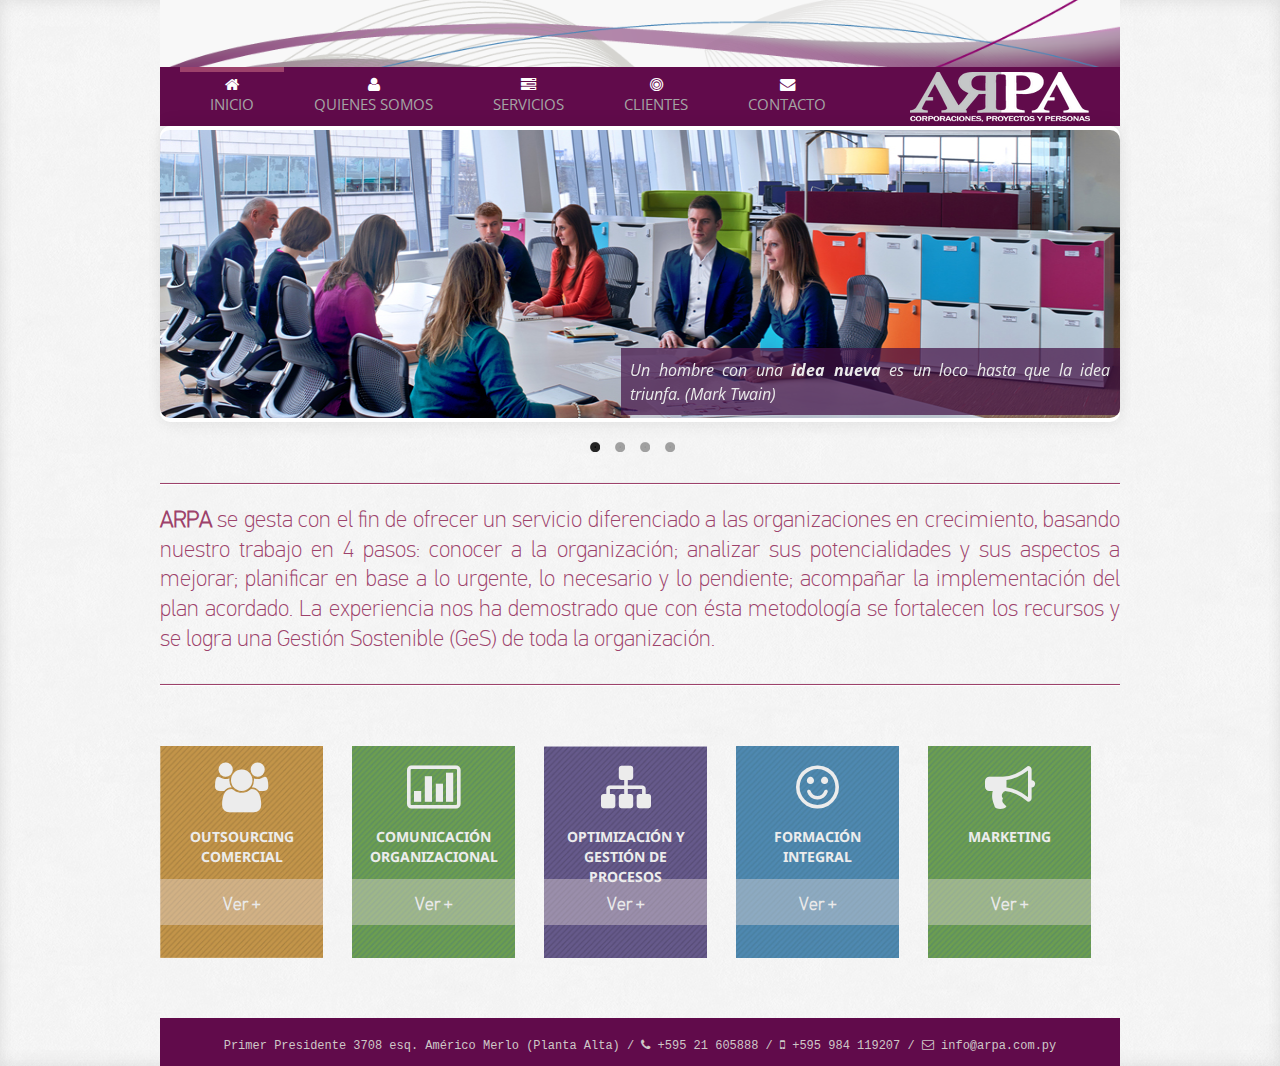
<file: index.html>
<!DOCTYPE html>
<html lang="es">

    <head>

        <meta http-equiv="content-type" content="text/html; charset=UTF-8" />
        <title>AR-PA | Asesoramiento a empresas</title>
        <meta name="viewport" content="width=device-width, initial-scale=1.0">
        <meta name="description" content="Facilitamos herramientas y acompañamos procesos que conlleven a la Gestión Sostenible de las organizaciones, en el Área de Comunicación, Desarrollo Comercial y Responsabilidad Social. Buscamos optimizar los recursos de las empresas, fortalecer la calidad de vida laboral de las personas y lograr el desarrollo efectivo de proyectos.">
        <meta name="author" content="Ignacio" >
			<meta name="keywords" content="consultoría, comercialización, simulación, procesos, soluciones">
        <!-- CSS -->
       <link rel="stylesheet" href="http://fonts.googleapis.com/css?family=Open+Sans:400italic,400">
        <link rel="stylesheet" href="http://fonts.googleapis.com/css?family=Droid+Sans">    
        <link rel="stylesheet" href="assets/bootstrap/css/bootstrap.min.css">
        <link rel="stylesheet" href="assets/prettyPhoto/css/prettyPhoto.css">
        <link rel="stylesheet" href="assets/css/flexslider.css">
        <link rel="stylesheet" href="assets/css/font-awesome.css">
        <link rel="stylesheet" href="assets/css/style.css">
        <link rel="stylesheet" href="assets/css/style_2.css" media="all"> 
        <link rel="stylesheet" href="assets/fonts/stylesheet.css">
			
        <!-- HTML5 shim, for IE6-8 support of HTML5 elements -->
        <!--[if lt IE 9]>
            <script src="http://html5shim.googlecode.com/svn/trunk/html5.js"></script>
        <![endif]-->
			<!--<style type="text/css">.dropdown-submenu:hover>.dropdown-menu{display:none}</style>-->
			
        <!-- Favicon and touch icons -->
        <link rel="shortcut icon" href="assets/ico/FAV.ico">
        <link rel="apple-touch-icon-precomposed" sizes="144x144" href="assets/ico/apple-touch-icon-144-precomposed.png">
        <link rel="apple-touch-icon-precomposed" sizes="114x114" href="assets/ico/apple-touch-icon-114-precomposed.png">
        <link rel="apple-touch-icon-precomposed" sizes="72x72" href="assets/ico/apple-touch-icon-72-precomposed.png">
        <link rel="apple-touch-icon-precomposed" href="assets/ico/apple-touch-icon-57-precomposed.png">
		
    </head>

    <body>

        <!-- Header -->
        <div class="container">
                <div class="row" id="header"></div>                	               
               			                       
                	<div class="header">						                  
                    
                        <div class="navbar">
                            <div class="navbar-inner">
                                <a class="btn btn-navbar" data-toggle="collapse" data-target=".nav-collapse">
                                    <span class="icon-bar"></span>
                                    <span class="icon-bar"></span>
                                    <span class="icon-bar"></span>
                                </a>
                                <h1>
                                    <a class="brand" href="index.html">AR-PA Asesoramos empresas...</a>
                                </h1>
                                <div class="nav-collapse collapse">
                                    <ul class="nav pull-left">
                                        <li class="current-page">
                                            <a href="index.html"><i class="icon-home"></i><br />Inicio</a>
                                        </li>
                                         <li> 
                                            <a href="about.html"><i class="icon-user"></i><br />Quienes Somos</a>
                                        </li> 
                                        <li>                                                                                             	              														                                        
                                            	<a  href="services.html"><i class="icon-tasks"></i><br />Servicios</a>                                           	
													 									                                    
                                        </li>      	
                                        <li>
                                            <a href="clients.html"><i class="icon-bullseye"></i><br />Clientes</a>
                                        </li>                                 
                                        <li>
                                            <a href="contact.html"><i class="icon-envelope-alt"></i><br />Contacto</a>
                                        </li>
                                    </ul>
                                </div>
                            </div>
                        </div>
                                     
                </div>
               
        </div>

        <!-- Slider -->
        
         <div class="container">         	                                 
                    	<div class="slider" style="height: float">
                     
                        <div class="flexslider">
                            <ul class="slides" >
                                <li data-thumb="assets/img/dot.png">
                                    <img src="assets/img/slider/1.jpg" style="width: 100%;">
                                    <p class="flex-caption">Un hombre con una <strong>idea nueva</strong> es un loco hasta que la idea triunfa. (Mark Twain)
</p>
                                </li>
                                <li data-thumb="assets/img/dot.png"> 
                                		<img src="assets/img/slider/2.jpg" style="width: 100%;">
                                    <p class="flex-caption">Lo más hermoso del <strong>trabajo en equipo</strong> es que siempre tienes a otros de tu lado. (Margaret Carty)</p>
                                </li>
                                <li data-thumb="assets/img/dot.png">
                                    <img src="assets/img/slider/3.jpg" style="width: 100%;">
                                    <p class="flex-caption">Yo hago lo que usted no puede y usted hace lo que yo no puedo. <strong>Juntos podemos</strong> hacer grandes cosas. (Madre Teresa de Calcuta)</p>
                                </li>
                                <li data-thumb="assets/img/dot.png">
                                    <img src="assets/img/slider/4.jpg" style="width: 100%;">
                                    <p class="flex-caption">El talento gana juegos, pero el trabajo en equipo y la <strong>inteligencia</strong> gana campeonatos. (Michael Jordan)</p>
                                </li>
                            </ul>
                       </div>
                                                          
            			          			            			        				  
        			      </div>
       			 </div>
			</div>
        <!-- Site Description -->
        <div class="presentation container">

				  	
        		
        		<hr width=100% align="center"></hr> 	        		        		        		        	
            <p><b>ARPA</b> se gesta con el fin de ofrecer un servicio diferenciado a las organizaciones en crecimiento, basando nuestro trabajo en 4 pasos:                      
            	conocer a la organización;
            	analizar sus potencialidades y sus aspectos a mejorar;            
            	planificar en base a lo urgente, lo necesario y lo pendiente; 
            	acompañar la implementación del plan acordado.           
           		La experiencia nos ha demostrado que con ésta metodología se fortalecen los recursos y se logra una Gestión Sostenible (GeS) de toda la organización.</p>			            
        		<hr width=100% align="center"></hr> 
        		             

			
		  </div>
        <!-- Services -->
        <div class="what-we-do container"> 
                <div class="service span3" style="background-image: url(assets/img/servicios/1_1.jpg);background-size: cover;">
                    <div class="icon-awesome">
                        <i class="icon-group"></i>
                    </div>
                    <h4>OUTSOURCING COMERCIAL</h4>
                    <div style="opacity: 1;" class="fdw-background">
                    <h2><a href="services.html#collapseOne">Ver +</a></h2>
                    </div>
                </div>
                <div class="service span3" style="background-image: url(assets/img/servicios/2_2.jpg);background-size: cover;">
                    <div class="icon-awesome">
                        <i class="icon-bar-chart"></i>
                    </div>
                    <h4>COMUNICACIÓN ORGANIZACIONAL</h4>
                    <div style="opacity: 1;" class="fdw-background">
                    <h2><a href="services.html#collapseTwo">Ver +</a></h2>
                    </div>
                </div>
                <div class="service span3" style="background-image: url(assets/img/servicios/3_3.jpg);background-size: cover;">
                    <div class="icon-awesome">
                        <i class="icon-sitemap"></i>
                    </div>
                    <h4>Optimización y Gestión de Procesos</h4>
                    <div style="opacity: 1;" class="fdw-background">
                    <h2><a href="services.html#collapseThree">Ver +</a></h2>
                    </div>
                </div>
                <div class="service span3" style="background-image: url(assets/img/servicios/4_4.jpg);background-size: cover;">
                    <div class="icon-awesome">
                        <i class="icon-smile"></i>
                    </div>
                  
                    <h4>FORMACIÓN INTEGRAL</h4>
                    <div style="opacity: 1;" class="fdw-background">
                    <h2><a href="services.html#collapseFour">Ver +</a></h2>
                    </div>
                </div>
                <div class="service span3" style="background-image: url(assets/img/servicios/2_2.jpg);background-size: cover;">
                    <div class="icon-awesome">
                        <i class="icon-bullhorn"></i>
                    </div>
                    <h4>Marketing</h4>
                    <div style="opacity: 1;" class="fdw-background">
                    <h2><a href="services.html#collapseFive">Ver +</a></h2>
                    </div>
                </div>
		
        </div>   

        <!-- Footer -->
     <footer>
            <div class="container">
   	
                     <p>Primer Presidente 3708 esq. Américo Merlo (Planta Alta) / <i class="icon-phone"></i> +595 21 605888 / <i class="icon-mobile-phone"></i> +595 984 119207 / <i class="icon-envelope"></i> info@arpa.com.py</p>		

				</div>               
            
        </footer>

        <!-- Javascript -->
        <script src="assets/js/jquery-1.8.2.min.js"></script>
        <script src="assets/bootstrap/js/bootstrap.min.js"></script> 
        <script src="assets/js/custom.js"></script> 
        <script src="assets/js/jquery.flexslider.js"></script>        
        <script src="http://maps.google.com/maps/api/js?sensor=true"></script>
        <script src="assets/js/jquery.ui.map.min.js"></script>
        <script src="assets/js/jquery.quicksand.js"></script>
        <script src="assets/prettyPhoto/js/jquery.prettyPhoto.js"></script>
        <script src="assets/js/scripts.js"></script>        
        <script type="text/javascript" charset="utf-8">

            var scrollSpeed = 70;       // Speed in milliseconds
            var step = 1;               // How many pixels to move per step
            var current = 0;            // The current pixel row
            var imageHeight = 4300;     // Background image height
            var headerHeight = 300;     // How tall the header is.
            
            //The pixel row where to start a new loop
            var restartPosition = -(imageHeight - headerHeight);
            
            function scrollBg(){
                
                //Go to next pixel row.
                current -= step;
                
                //If at the end of the image, then go to the top.
                if (current == restartPosition){
                    current = 0;
                }
                
                //Set the CSS of the header.
                $('#header').css("background-position","0 "+current+"px");
                
                
            }
            
            //Calls the scrolling function repeatedly
            var init = setInterval("scrollBg()", scrollSpeed);
            
        </script>
        <script>
      (function(i,s,o,g,r,a,m){i['GoogleAnalyticsObject']=r;i[r]=i[r]||function(){
      (i[r].q=i[r].q||[]).push(arguments)},i[r].l=1*new Date();a=s.createElement(o),
      m=s.getElementsByTagName(o)[0];a.async=1;a.src=g;m.parentNode.insertBefore(a,m)
      })(window,document,'script','//www.google-analytics.com/analytics.js','ga');

      ga('create', 'UA-44584559-1', 'arpa.com.py');
      ga('send', 'pageview');

        </script>

    </body>

</html>
</file>
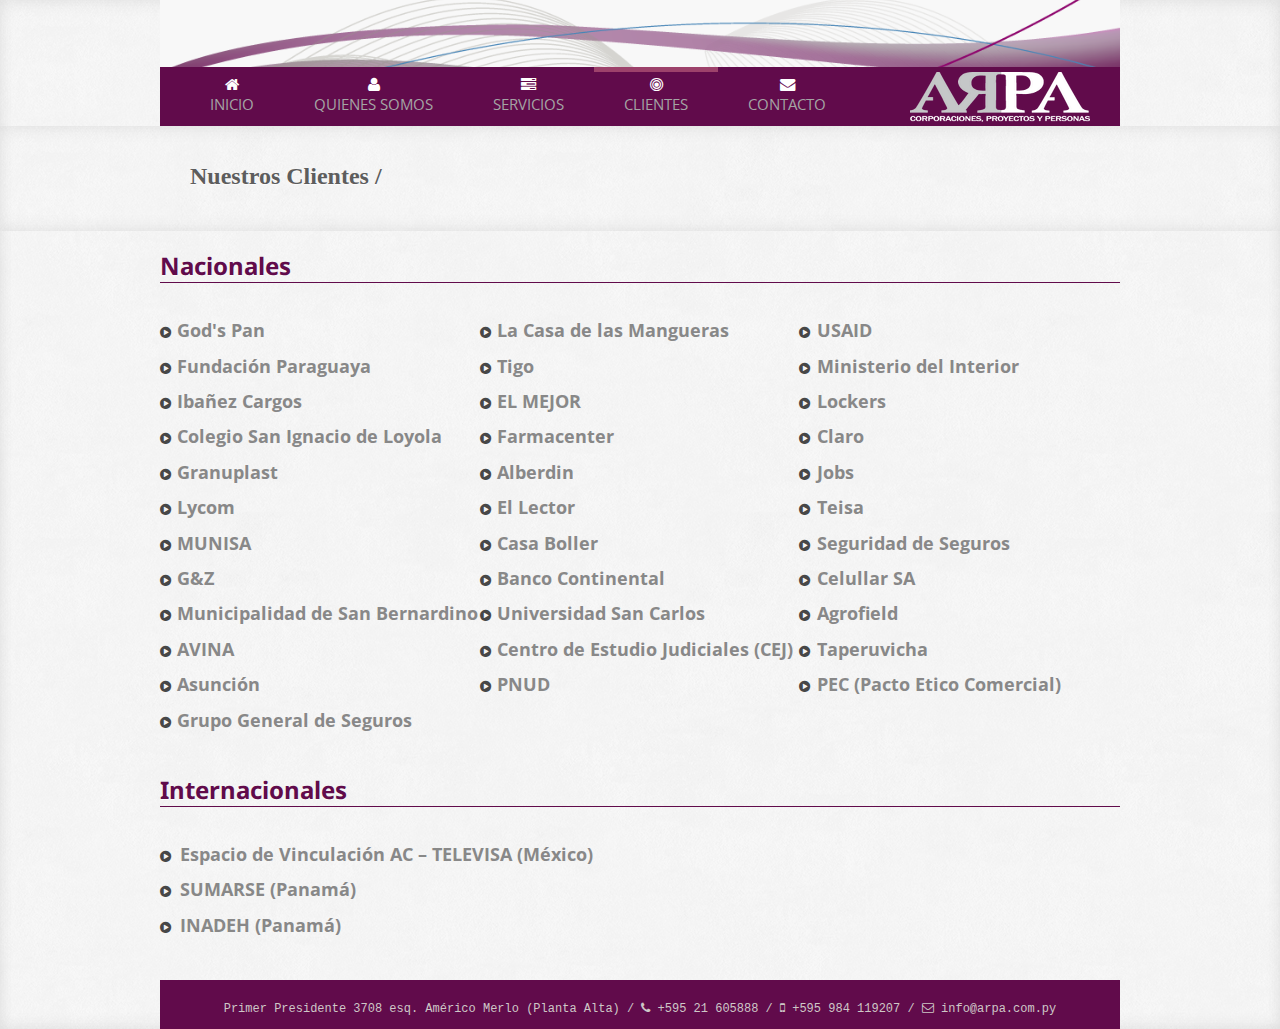
<file: clients.html>
<!DOCTYPE html>
<html lang="es">

    <head>

        <meta http-equiv="content-type" content="text/html; charset=UTF-8" />
        <title>AR-PA | Asesoramiento a empresas</title>
        <meta name="viewport" content="width=device-width, initial-scale=1.0">
        <meta name="description" content="Facilitamos herramientas y acompañamos procesos que conlleven a la Gestión Sostenible de las organizaciones, en el Área de Comunicación, Desarrollo Comercial y Responsabilidad Social. Buscamos optimizar los recursos de las empresas, fortalecer la calidad de vida laboral de las personas y lograr el desarrollo efectivo de proyectos.">
        <meta name="author" content="Ignacio" >
			<meta name="keywords" content="consultoría, comercialización, simulación, procesos, soluciones">
        <!-- CSS -->
       <link rel="stylesheet" href="http://fonts.googleapis.com/css?family=Open+Sans:400italic,400">
        <link rel="stylesheet" href="http://fonts.googleapis.com/css?family=Droid+Sans">    
        <link rel="stylesheet" href="assets/bootstrap/css/bootstrap.min.css">
        <link rel="stylesheet" href="assets/prettyPhoto/css/prettyPhoto.css">
        <link rel="stylesheet" href="assets/css/flexslider.css">
        <link rel="stylesheet" href="assets/css/font-awesome.css">
        <link rel="stylesheet" href="assets/css/style.css">
        <link rel="stylesheet" href="assets/fonts/stylesheet.css">
			
        <!-- HTML5 shim, for IE6-8 support of HTML5 elements -->
        <!--[if lt IE 9]>
            <script src="http://html5shim.googlecode.com/svn/trunk/html5.js"></script>
        <![endif]-->
			<!--<style type="text/css">.dropdown-submenu:hover>.dropdown-menu{display:none}</style>-->
			
        <!-- Favicon and touch icons -->
        <link rel="shortcut icon" href="assets/ico/FAV.ico">
        <link rel="apple-touch-icon-precomposed" sizes="144x144" href="assets/ico/apple-touch-icon-144-precomposed.png">
        <link rel="apple-touch-icon-precomposed" sizes="114x114" href="assets/ico/apple-touch-icon-114-precomposed.png">
        <link rel="apple-touch-icon-precomposed" sizes="72x72" href="assets/ico/apple-touch-icon-72-precomposed.png">
        <link rel="apple-touch-icon-precomposed" href="assets/ico/apple-touch-icon-57-precomposed.png">
		
    </head>

    <body>

        <!-- Header -->
        <div class="container">

                		
               	 <div class="row" id="header"></div>   
               			                       
                	<div class="header">						                  
                    
                        <div class="navbar">
                            <div class="navbar-inner">
                                <a class="btn btn-navbar" data-toggle="collapse" data-target=".nav-collapse">
                                    <span class="icon-bar"></span>
                                    <span class="icon-bar"></span>
                                    <span class="icon-bar"></span>
                                </a>
                                <h1>
                                    <a class="brand" href="index.html">AR-PA Asesoramos empresas...</a>
                                </h1>
                                <div class="nav-collapse collapse">
                                    <ul class="nav pull-left">
                                        <li>
                                            <a href="index.html"><i class="icon-home"></i><br />Inicio</a>
                                        </li>
                                         <li> 
                                            <a href="about.html"><i class="icon-user"></i><br />Quienes Somos</a>
                                        </li> 
                                        <li>                                                                                             	              														                                        
                                            	<a  href="services.html"><i class="icon-tasks"></i><br />Servicios</a>                                           	
													 									                                    
                                        </li>      	
                                        <li class="current-page">
                                            <a href="clients.html"><i class="icon-bullseye"></i><br />Clientes</a>
                                        </li>                                 
                                        <li>
                                            <a href="contact.html"><i class="icon-envelope-alt"></i><br />Contacto</a>
                                        </li>
                                    </ul>
                                </div>
                            </div>
                        </div>
                                     
                </div>
               
        </div>
        <!-- Page Title -->
        <div class="page-title">
            <div class="container">
                <div class="row">
                    <div class="span12">
                        <i class="icon-userQuienes Somos page-title-icon"></i>
                        <h2>Nuestros Clientes /</h2>
                        <p></p>
                    </div>
                </div>
            </div>
        </div>

        <!--Client Text-->
        <div class="client-us container">
            <div class="client-us-text row">
                
                    <h4>Nacionales</h4>     
                
            </div>
                <div class="client-us-text row"> 

                        <div class="client-us-text span4">                    
                            <i class="icon-play-sign"></i><b>God's Pan</b><br>
                            <i class="icon-play-sign"></i><b>Fundación Paraguaya</b><br>
    						<i class="icon-play-sign"></i><b>Ibañez Cargos</b><br>
							<i class="icon-play-sign"></i><b>Colegio San Ignacio de Loyola</b><br>
							<i class="icon-play-sign"></i><b>Granuplast</b><br>
							<i class="icon-play-sign"></i><b>Lycom</b><br>
							<i class="icon-play-sign"></i><b>MUNISA</b><br>
							<i class="icon-play-sign"></i><b>G&Z</b><br>
							<i class="icon-play-sign"></i><b>Municipalidad de San Bernardino</b><br>
							<i class="icon-play-sign"></i><b>AVINA</b><br>
                            <i class="icon-play-sign"></i><b>Asunción</b><br>
                            <i class="icon-play-sign"></i><b>Grupo General de Seguros</b><br>
                      
                        </div>
                        <div class="client-us-text span4">
							<i class="icon-play-sign"></i><b>La Casa de las Mangueras</b><br>
							<i class="icon-play-sign"></i><b>Tigo</b><br>
							<i class="icon-play-sign"></i><b>EL MEJOR</b><br>
							<i class="icon-play-sign"></i><b>Farmacenter</b><br>
							<i class="icon-play-sign"></i><b>Alberdin</b><br>
							<i class="icon-play-sign"></i><b>El Lector</b><br>
							<i class="icon-play-sign"></i><b>Casa Boller</b><br>
							<i class="icon-play-sign"></i><b>Banco Continental</b><br>
							<i class="icon-play-sign"></i><b>Universidad San Carlos</b><br>
							<i class="icon-play-sign"></i><b>Centro de Estudio Judiciales (CEJ)</b><br>
							<i class="icon-play-sign"></i><b>PNUD</b><br>
                            
                        </div>
                        <div class="client-us-text span4">
                            <i class="icon-play-sign"></i><b>USAID</b><br>
							<i class="icon-play-sign"></i><b>Ministerio del Interior</b><br>
							<i class="icon-play-sign"></i><b>Lockers</b><br>
							<i class="icon-play-sign"></i><b>Claro</b><br>
							<i class="icon-play-sign"></i><b>Jobs</b><br>
							<i class="icon-play-sign"></i><b>Teisa</b><br>
							<i class="icon-play-sign"></i><b>Seguridad de Seguros</b><br>
							<i class="icon-play-sign"></i><b>Celullar SA</b><br>
							<i class="icon-play-sign"></i><b>Agrofield</b><br>
							<i class="icon-play-sign"></i><b>Taperuvicha</b><br>
							<i class="icon-play-sign"></i><b>PEC (Pacto Etico Comercial)</b><br>
                        </div>
                            
                  

                </div>


                 <div class="client-us-text row">
						<h4>Internacionales</h4>
                </div>
                <div class="client-us-text row">
                    <div class="client-us-text span5"> 
                        <i class="icon-play-sign"></i><b>Espacio de Vinculación AC – TELEVISA (México)</b></br>
        				<i class="icon-play-sign"></i><b>SUMARSE (Panamá)</b></br>
        				<i class="icon-play-sign"></i><b>INADEH (Panamá)</b></br>
                    </div>
                </div>
                 
            
        </div>

        <!-- Meet Our Team -->
        

        <!-- Footer -->
      
       <footer>
            <div class="container">
   	
                     <p>Primer Presidente 3708 esq. Américo Merlo (Planta Alta) / <i class="icon-phone"></i> +595 21 605888 / <i class="icon-mobile-phone"></i> +595 984 119207 / <i class="icon-envelope"></i> info@arpa.com.py</p>		

				</div>               
            
        </footer>

        <!-- Javascript -->
        <script src="assets/js/jquery-1.8.2.min.js"></script>
        <script src="assets/bootstrap/js/bootstrap.min.js"></script>
        <script src="assets/js/jquery.flexslider.js"></script>        
        <script src="http://maps.google.com/maps/api/js?sensor=true"></script>
        <script src="assets/js/jquery.ui.map.min.js"></script>
        <script src="assets/js/jquery.quicksand.js"></script>
        <script src="assets/prettyPhoto/js/jquery.prettyPhoto.js"></script>
        <script src="assets/js/scripts.js"></script>        
        <script type="text/javascript" charset="utf-8">

            var scrollSpeed = 70;       // Speed in milliseconds
            var step = 1;               // How many pixels to move per step
            var current = 0;            // The current pixel row
            var imageHeight = 4300;     // Background image height
            var headerHeight = 300;     // How tall the header is.
            
            //The pixel row where to start a new loop
            var restartPosition = -(imageHeight - headerHeight);
            
            function scrollBg(){
                
                //Go to next pixel row.
                current -= step;
                
                //If at the end of the image, then go to the top.
                if (current == restartPosition){
                    current = 0;
                }
                
                //Set the CSS of the header.
                $('#header').css("background-position","0 "+current+"px");
                
                
            }
            
            //Calls the scrolling function repeatedly
            var init = setInterval("scrollBg()", scrollSpeed);
            
        </script>
        <script>
      (function(i,s,o,g,r,a,m){i['GoogleAnalyticsObject']=r;i[r]=i[r]||function(){
      (i[r].q=i[r].q||[]).push(arguments)},i[r].l=1*new Date();a=s.createElement(o),
      m=s.getElementsByTagName(o)[0];a.async=1;a.src=g;m.parentNode.insertBefore(a,m)
      })(window,document,'script','//www.google-analytics.com/analytics.js','ga');

      ga('create', 'UA-44584559-1', 'arpa.com.py');
      ga('send', 'pageview');

        </script>
    </body>

</html>
</file>
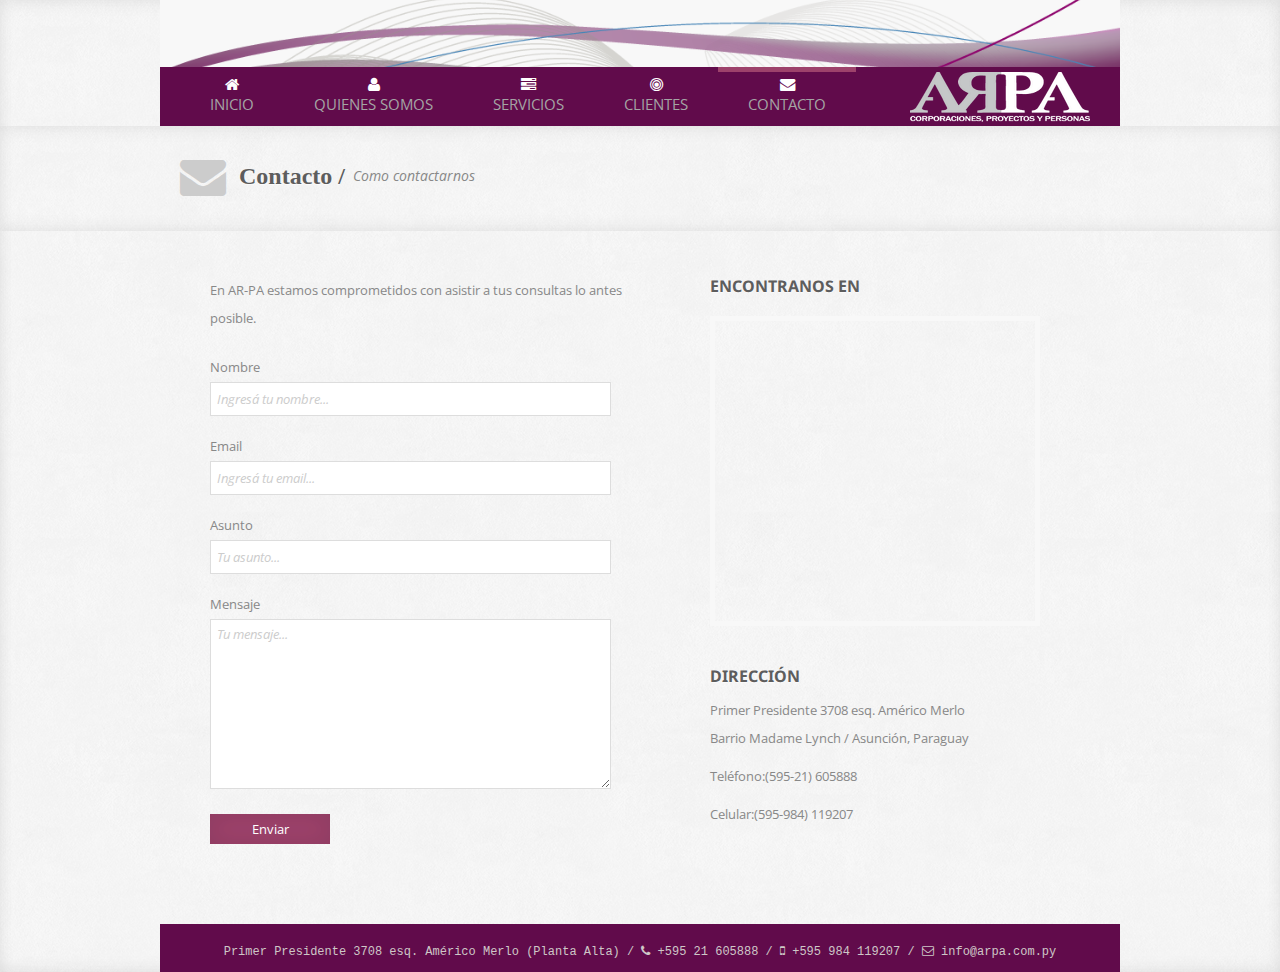
<file: contact.html>
<!DOCTYPE html>
<html lang="es">

    <head>

        <meta http-equiv="content-type" content="text/html; charset=UTF-8" />
        <title>AR-PA | Asesoramiento a empresas</title>
        <meta name="viewport" content="width=device-width, initial-scale=1.0">
        <meta name="description" content="Facilitamos herramientas y acompañamos procesos que conlleven a la Gestión Sostenible de las organizaciones, en el Área de Comunicación, Desarrollo Comercial y Responsabilidad Social. Buscamos optimizar los recursos de las empresas, fortalecer la calidad de vida laboral de las personas y lograr el desarrollo efectivo de proyectos.">
        <meta name="author" content="Ignacio" >
			<meta name="keywords" content="consultoría, comercialización, simulación, procesos, soluciones">
        <!-- CSS -->
       <link rel="stylesheet" href="http://fonts.googleapis.com/css?family=Open+Sans:400italic,400">
        <link rel="stylesheet" href="http://fonts.googleapis.com/css?family=Droid+Sans">    
        <link rel="stylesheet" href="assets/bootstrap/css/bootstrap.min.css">
        <link rel="stylesheet" href="assets/prettyPhoto/css/prettyPhoto.css">
        <link rel="stylesheet" href="assets/css/flexslider.css">
        <link rel="stylesheet" href="assets/css/font-awesome.css">
        <link rel="stylesheet" href="assets/css/style.css">
        <link rel="stylesheet" href="assets/fonts/stylesheet.css">
			
        <!-- HTML5 shim, for IE6-8 support of HTML5 elements -->
        <!--[if lt IE 9]>
            <script src="http://html5shim.googlecode.com/svn/trunk/html5.js"></script>
        <![endif]-->
			<!--<style type="text/css">.dropdown-submenu:hover>.dropdown-menu{display:none}</style>-->
			
        <!-- Favicon and touch icons -->
        <link rel="shortcut icon" href="assets/ico/FAV.ico">
        <link rel="apple-touch-icon-precomposed" sizes="144x144" href="assets/ico/apple-touch-icon-144-precomposed.png">
        <link rel="apple-touch-icon-precomposed" sizes="114x114" href="assets/ico/apple-touch-icon-114-precomposed.png">
        <link rel="apple-touch-icon-precomposed" sizes="72x72" href="assets/ico/apple-touch-icon-72-precomposed.png">
        <link rel="apple-touch-icon-precomposed" href="assets/ico/apple-touch-icon-57-precomposed.png">
		
    </head>

    <body>

        <!-- Header -->
        <div class="container">

                		
               	<div class="row" id="header"></div>  
               			                       
                	<div class="header">						                  
                    
                        <div class="navbar">
                            <div class="navbar-inner">
                                <a class="btn btn-navbar" data-toggle="collapse" data-target=".nav-collapse">
                                    <span class="icon-bar"></span>
                                    <span class="icon-bar"></span>
                                    <span class="icon-bar"></span>
                                </a>
                                <h1>
                                    <a class="brand" href="index.html">AR-PA Asesoramos empresas...</a>
                                </h1>
                                <div class="nav-collapse collapse">
                                    <ul class="nav pull-left">
                                        <li>
                                            <a href="index.html"><i class="icon-home"></i><br />Inicio</a>
                                        </li>
                                         <li> 
                                            <a href="about.html"><i class="icon-user"></i><br />Quienes Somos</a>
                                        </li> 
                                        <li>                                                                                             	              														                                        
                                            	<a  href="services.html"><i class="icon-tasks"></i><br />Servicios</a>                                           	
													 									                                    
                                        </li>      	
                                        <li>
                                            <a href="clients.html"><i class="icon-bullseye"></i><br />Clientes</a>
                                        </li>                                 
                                        <li class="current-page">
                                            <a href="contact.html"><i class="icon-envelope-alt"></i><br />Contacto</a>
                                        </li>
                                    </ul>
                                </div>
                            </div>
                        </div>
                                     
                </div>
               
        </div>


        <!-- Page Title -->
        <div class="page-title">
            <div class="container">
					         <i class="icon-envelope-alt page-title-icon"></i>
                        <h2>Contacto /</h2>
                        <p>Como contactarnos</p>
            </div>
        </div>

        <!-- Contact Us -->
        <div class="contact-us container">
                <div class="contact-form span5">
                    <p>En AR-PA estamos comprometidos con asistir a tus consultas lo antes posible.</p>
                    <form method="post" action="assets/sendmail.php">
                        <label for="name" class="nameLabel">Nombre</label>
                          <input id="name" type="text" name="name" placeholder="Ingresá tu nombre...">
                        <label for="email" class="emailLabel">Email</label>
                          <input id="email" type="text" name="email" placeholder="Ingresá tu email...">
                        <label for="subject">Asunto</label>
                          <input id="subject" type="text" name="subject" placeholder="Tu asunto...">
                        <label for="message" class="messageLabel">Mensaje</label>
                          <textarea id="message" name="message" placeholder="Tu mensaje..."></textarea>
                        <button type="submit">Enviar</button>
                    </form>
                </div>
                <div class="contact-address span4">
                    <h4>Encontranos en</h4>
                    <div class="map"></div>
                    <h4>Dirección</h4>
                    <p>Primer Presidente 3708 esq. Américo Merlo <br> Barrio Madame Lynch / Asunción, Paraguay</p>
                    <p>Teléfono:(595-21) 605888</p>
                    <p>Celular:(595-984) 119207</p>
                </div>
        </div>

        <!-- Footer -->
     <footer>
            <div class="container">
                     <p>Primer Presidente 3708 esq. Américo Merlo (Planta Alta) / <i class="icon-phone"></i> +595 21 605888 / <i class="icon-mobile-phone"></i> +595 984 119207 / <i class="icon-envelope"></i> info@arpa.com.py</p>	

				</div>               
            
        </footer>

        <!-- Javascript -->
        <script src="assets/js/jquery-1.8.2.min.js"></script>
        <script src="assets/bootstrap/js/bootstrap.min.js"></script>
        <script src="assets/js/jquery.flexslider.js"></script>    
        <script src="http://maps.google.com/maps/api/js?sensor=true"></script>
        <script src="assets/js/jquery.ui.map.min.js"></script>
        <script src="assets/js/jquery.quicksand.js"></script>
        <script src="assets/prettyPhoto/js/jquery.prettyPhoto.js"></script>
        <script src="assets/js/contact.js"></script>       	
        <script type="text/javascript" charset="utf-8">

            var scrollSpeed = 70;       // Speed in milliseconds
            var step = 1;               // How many pixels to move per step
            var current = 0;            // The current pixel row
            var imageHeight = 4300;     // Background image height
            var headerHeight = 300;     // How tall the header is.
            
            //The pixel row where to start a new loop
            var restartPosition = -(imageHeight - headerHeight);
            
            function scrollBg(){
                
                //Go to next pixel row.
                current -= step;
                
                //If at the end of the image, then go to the top.
                if (current == restartPosition){
                    current = 0;
                }
                
                //Set the CSS of the header.
                $('#header').css("background-position","0 "+current+"px");
                
                
            }
            
            //Calls the scrolling function repeatedly
            var init = setInterval("scrollBg()", scrollSpeed);
            
        </script>
        <script>
      (function(i,s,o,g,r,a,m){i['GoogleAnalyticsObject']=r;i[r]=i[r]||function(){
      (i[r].q=i[r].q||[]).push(arguments)},i[r].l=1*new Date();a=s.createElement(o),
      m=s.getElementsByTagName(o)[0];a.async=1;a.src=g;m.parentNode.insertBefore(a,m)
      })(window,document,'script','//www.google-analytics.com/analytics.js','ga');

      ga('create', 'UA-44584559-1', 'arpa.com.py');
      ga('send', 'pageview');

        </script>
    </body>

</html>
</file>
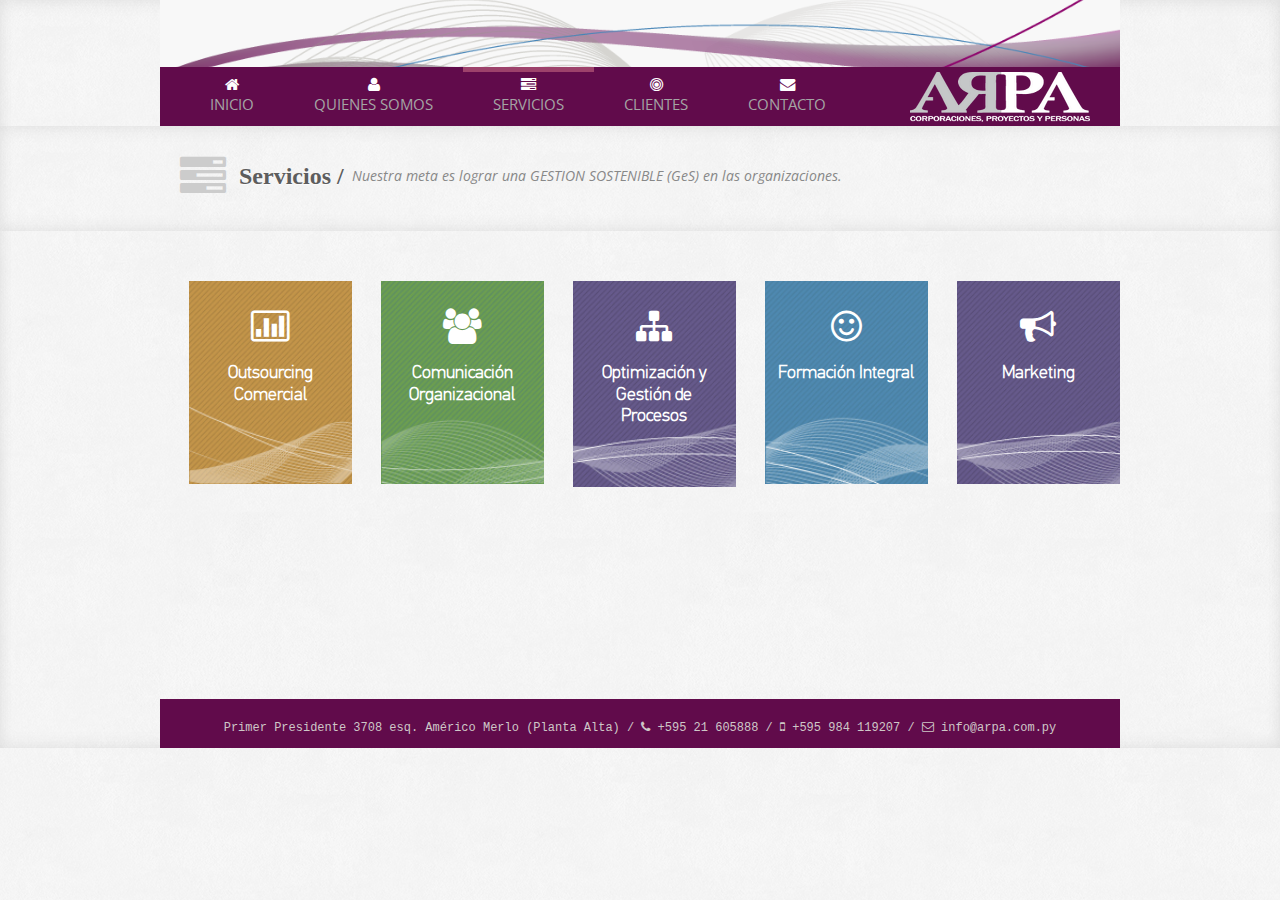
<file: services.html>
<!DOCTYPE html>
<html lang="es">

    <head>

        <meta http-equiv="content-type" content="text/html; charset=UTF-8" />
        <title>AR-PA | Asesoramiento a empresas</title>
        <meta name="viewport" content="width=device-width, initial-scale=1.0">
        <meta name="description" content="Facilitamos herramientas y acompañamos procesos que conlleven a la Gestión Sostenible de las organizaciones, en el Área de Comunicación, Desarrollo Comercial y Responsabilidad Social. Buscamos optimizar los recursos de las empresas, fortalecer la calidad de vida laboral de las personas y lograr el desarrollo efectivo de proyectos.">
        <meta name="author" content="Ignacio" >
			<meta name="keywords" content="consultoría, comercialización, simulación, procesos, soluciones">
        <!-- CSS -->
       <link rel="stylesheet" href="http://fonts.googleapis.com/css?family=Open+Sans:400italic,400">
        <link rel="stylesheet" href="http://fonts.googleapis.com/css?family=Droid+Sans">    
        <link rel="stylesheet" href="assets/bootstrap/css/bootstrap.min.css">
        <link rel="stylesheet" href="assets/prettyPhoto/css/prettyPhoto.css">
        <link rel="stylesheet" href="assets/css/flexslider.css">
        <link rel="stylesheet" href="assets/css/font-awesome.css">
        <link rel="stylesheet" href="assets/css/style.css">
		<link rel="stylesheet" href="assets/css/style_2.css" media="all">   
        <link rel="stylesheet" href="assets/fonts/stylesheet.css">
			

        <!-- HTML5 shim, for IE6-8 support of HTML5 elements -->
        <!--[if lt IE 9]>
            <script src="http://html5shim.googlecode.com/svn/trunk/html5.js"></script>
        <![endif]-->
			<!--<style type="text/css">.dropdown-submenu:hover>.dropdown-menu{display:none}</style>-->
			
        <!-- Favicon and touch icons -->
        <link rel="shortcut icon" href="assets/ico/FAV.ico">
        <link rel="apple-touch-icon-precomposed" sizes="144x144" href="assets/ico/apple-touch-icon-144-precomposed.png">
        <link rel="apple-touch-icon-precomposed" sizes="114x114" href="assets/ico/apple-touch-icon-114-precomposed.png">
        <link rel="apple-touch-icon-precomposed" sizes="72x72" href="assets/ico/apple-touch-icon-72-precomposed.png">
        <link rel="apple-touch-icon-precomposed" href="assets/ico/apple-touch-icon-57-precomposed.png">
		
    </head>

    <body>

        <!-- Header -->
        <div class="container">
						<div class="row" id="header"></div>
               	<!--<img src="assets/img/top.png" alt="" style="width: 100%;">-->
               			                       
                	<div class="header">						                  
                    
                        <div class="navbar">
                            <div class="navbar-inner">
                                <a class="btn btn-navbar" data-toggle="collapse" data-target=".nav-collapse">
                                    <span class="icon-bar"></span>
                                    <span class="icon-bar"></span>
                                    <span class="icon-bar"></span>
                                </a>
                                <h1>
                                    <a class="brand" href="index.html">AR-PA Asesoramos empresas...</a>
                                </h1>
                                <div class="nav-collapse collapse">
                                    <ul class="nav pull-left">
                                        <li>
                                            <a href="index.html"><i class="icon-home"></i><br />Inicio</a>
                                        </li>
                                         <li> 
                                            <a href="about.html"><i class="icon-user"></i><br />Quienes Somos</a>
                                        </li> 
                                        <li class="current-page">                                                                                             	              														                                        
                                            	<a  href="services.html"><i class="icon-tasks"></i><br />Servicios</a>                                           	
													 									                                    
                                        </li>      	
                                        <li>
                                            <a href="clients.html"><i class="icon-bullseye"></i><br />Clientes</a>
                                        </li>                                 
                                        <li>
                                            <a href="contact.html"><i class="icon-envelope-alt"></i><br />Contacto</a>
                                        </li>
                                    </ul>
                                </div>
                            </div>
                        </div>
                                     
                </div>
               
        </div>

        <!-- Page Title -->
        <div class="page-title">
            <div class="container">
                <i class="icon-tasks page-title-icon"></i>
                        <h2>Servicios /</h2>
                        <p >Nuestra meta es lograr una GESTION SOSTENIBLE (GeS) en las organizaciones.</p>
                <!--<div class="row">
                    <div class="span12">
                        
                    </div>
                </div>-->
            </div>
        </div>

        <!-- Services Full Width Text -->
         <div class="what-we-do-2 container" id="menu">		
			
				<!-- Service 1-->
				<div id="outs" class="span3" style="background-image: url(assets/img/servicios/1.jpg); background-size: cover;"><div class="icon-awesome">
                    <i class="icon-bar-chart"></i>
                </div>			 
				<h4>Outsourcing Comercial</h4>	
					<div style="opacity: 0;" class="fdw-background">
					<h2 ><a id="outsource">más +</a></h2>	
					</div>

				</div>
				<!-- end article 1 -->
				<!-- start article 1 -->
				<div id="comun" class="span3" style="background-image: url(assets/img/servicios/2.jpg); background-size: cover;">
                <div class="icon-awesome">
                        <i class="icon-group"></i>
                </div>
				<h4>Comunicación Organizacional</h4>		
					<div style="opacity: 0;" class="fdw-background">
						<h2 ><a id="comunicacion">más +</a></h2>
					</div>

				</div>
				<!-- end article 1 -->
				<!-- start article 1 -->
				<div id="optim" class="span3" style="background-image: url(assets/img/servicios/3.jpg); background-size: cover;">
                <div class="icon-awesome">
                    <i class="icon-sitemap"></i>
                </div>
				<h4>Optimización y Gestión de Procesos</h4>		
					<div style="opacity: 0;" class="fdw-background">					
						<h2><a id="optimizacion">más +</a></h2>	
					</div>

				</div>
				<!-- end article 1 -->
				<!-- start article 1 -->
				<div id="happ" class="span3" style="background-image: url(assets/img/servicios/4.jpg); background-size: cover;">
                <div class="icon-awesome">
                    <i class="icon-smile"></i>
                </div>
				<h4>Formación Integral</h4>	
					<div style="opacity: 0;" class="fdw-background">
						<h2 ><a id="happier">más +</a></h2>	
					</div>
				</div>
                <div id="mkt" class="span3" style="background-image: url(assets/img/servicios/3.jpg); background-size: cover;">
                <div class="icon-awesome">
                    <i class="icon-bullhorn"></i>
                </div>
                <h4>Marketing</h4>        
                    <div style="opacity: 0;" class="fdw-background">                    
                        <h2><a id="mktg">más +</a></h2> 
                    </div>

                </div>

			</div>

			<div class="about-us-text container" id="service">
   
            </div>
                
            
           


				
            
        <!-- Footer -->

        <footer>
            <div class="container">
					 <p>Primer Presidente 3708 esq. Américo Merlo (Planta Alta) / <i class="icon-phone"></i> +595 21 605888 / <i class="icon-mobile-phone"></i> +595 984 119207 / <i class="icon-envelope"></i> info@arpa.com.py</p>				
				</div>               
            
        </footer>
        <!-- Javascript -->
      
        <script src="assets/js/jquery-1.8.2.min.js"></script>
        <script src="assets/bootstrap/js/bootstrap.min.js"></script>
		<script src="assets/js/custom.js"></script>
		<script src="assets/js/bootstrap-tooltip.js"></script>   
        <script src="http://maps.google.com/maps/api/js?sensor=true"></script> 
        <script src="assets/js/bootstrap-popover.js"></script>        
        <script src="assets/js/jquery.ui.map.min.js"></script>
        <script src="assets/js/jquery.quicksand.js"></script>
        <script src="assets/prettyPhoto/js/jquery.prettyPhoto.js"></script>
	    <script type="text/javascript" charset="utf-8">

    var scrollSpeed = 70;       // Speed in milliseconds
    var step = 1;               // How many pixels to move per step
    var current = 0;            // The current pixel row
    var imageHeight = 4300;     // Background image height
    var headerHeight = 300;     // How tall the header is.
    
    //The pixel row where to start a new loop
    var restartPosition = -(imageHeight - headerHeight);
    
    function scrollBg(){
        
        //Go to next pixel row.
        current -= step;
        
        //If at the end of the image, then go to the top.
        if (current == restartPosition){
            current = 0;
        }
        
        //Set the CSS of the header.
        $('#header').css("background-position","0 "+current+"px");
        
        
    }
    
    //Calls the scrolling function repeatedly
    var init = setInterval("scrollBg()", scrollSpeed);
    
</script>
      <script>
      (function(i,s,o,g,r,a,m){i['GoogleAnalyticsObject']=r;i[r]=i[r]||function(){
      (i[r].q=i[r].q||[]).push(arguments)},i[r].l=1*new Date();a=s.createElement(o),
      m=s.getElementsByTagName(o)[0];a.async=1;a.src=g;m.parentNode.insertBefore(a,m)
      })(window,document,'script','//www.google-analytics.com/analytics.js','ga');

      ga('create', 'UA-44584559-1', 'arpa.com.py');
      ga('send', 'pageview');

        </script>

</body>

</html>
</file>
<file: assets/prettyPhoto/css/prettyPhoto.css>
div.pp_default .pp_top,div.pp_default .pp_top .pp_middle,div.pp_default .pp_top .pp_left,div.pp_default .pp_top .pp_right,div.pp_default .pp_bottom,div.pp_default .pp_bottom .pp_left,div.pp_default .pp_bottom .pp_middle,div.pp_default .pp_bottom .pp_right{height:13px}
div.pp_default .pp_top .pp_left{background:url(../images/prettyPhoto/default/sprite.png) -78px -93px no-repeat}
div.pp_default .pp_top .pp_middle{background:url(../images/prettyPhoto/default/sprite_x.png) top left repeat-x}
div.pp_default .pp_top .pp_right{background:url(../images/prettyPhoto/default/sprite.png) -112px -93px no-repeat}
div.pp_default .pp_content .ppt{color:#f8f8f8}
div.pp_default .pp_content_container .pp_left{background:url(../images/prettyPhoto/default/sprite_y.png) -7px 0 repeat-y;padding-left:13px}
div.pp_default .pp_content_container .pp_right{background:url(../images/prettyPhoto/default/sprite_y.png) top right repeat-y;padding-right:13px}
div.pp_default .pp_next:hover{background:url(../images/prettyPhoto/default/sprite_next.png) center right no-repeat;cursor:pointer}
div.pp_default .pp_previous:hover{background:url(../images/prettyPhoto/default/sprite_prev.png) center left no-repeat;cursor:pointer}
div.pp_default .pp_expand{background:url(../images/prettyPhoto/default/sprite.png) 0 -29px no-repeat;cursor:pointer;width:28px;height:28px}
div.pp_default .pp_expand:hover{background:url(../images/prettyPhoto/default/sprite.png) 0 -56px no-repeat;cursor:pointer}
div.pp_default .pp_contract{background:url(../images/prettyPhoto/default/sprite.png) 0 -84px no-repeat;cursor:pointer;width:28px;height:28px}
div.pp_default .pp_contract:hover{background:url(../images/prettyPhoto/default/sprite.png) 0 -113px no-repeat;cursor:pointer}
div.pp_default .pp_close{width:30px;height:30px;background:url(../images/prettyPhoto/default/sprite.png) 2px 1px no-repeat;cursor:pointer}
div.pp_default .pp_gallery ul li a{background:url(../images/prettyPhoto/default/default_thumb.png) center center #f8f8f8;border:1px solid #aaa}
div.pp_default .pp_social{margin-top:7px}
div.pp_default .pp_gallery a.pp_arrow_previous,div.pp_default .pp_gallery a.pp_arrow_next{position:static;left:auto}
div.pp_default .pp_nav .pp_play,div.pp_default .pp_nav .pp_pause{background:url(../images/prettyPhoto/default/sprite.png) -51px 1px no-repeat;height:30px;width:30px}
div.pp_default .pp_nav .pp_pause{background-position:-51px -29px}
div.pp_default a.pp_arrow_previous,div.pp_default a.pp_arrow_next{background:url(../images/prettyPhoto/default/sprite.png) -31px -3px no-repeat;height:20px;width:20px;margin:4px 0 0}
div.pp_default a.pp_arrow_next{left:52px;background-position:-82px -3px}
div.pp_default .pp_content_container .pp_details{margin-top:5px}
div.pp_default .pp_nav{clear:none;height:30px;width:110px;position:relative}
div.pp_default .pp_nav .currentTextHolder{font-family:Georgia;font-style:italic;color:#999;font-size:11px;left:75px;line-height:25px;position:absolute;top:2px;margin:0;padding:0 0 0 10px}
div.pp_default .pp_close:hover,div.pp_default .pp_nav .pp_play:hover,div.pp_default .pp_nav .pp_pause:hover,div.pp_default .pp_arrow_next:hover,div.pp_default .pp_arrow_previous:hover{opacity:0.7}
div.pp_default .pp_description{font-size:11px;font-weight:700;line-height:14px;margin:5px 50px 5px 0}
div.pp_default .pp_bottom .pp_left{background:url(../images/prettyPhoto/default/sprite.png) -78px -127px no-repeat}
div.pp_default .pp_bottom .pp_middle{background:url(../images/prettyPhoto/default/sprite_x.png) bottom left repeat-x}
div.pp_default .pp_bottom .pp_right{background:url(../images/prettyPhoto/default/sprite.png) -112px -127px no-repeat}
div.pp_default .pp_loaderIcon{background:url(../images/prettyPhoto/default/loader.gif) center center no-repeat}
div.light_rounded .pp_top .pp_left{background:url(../images/prettyPhoto/light_rounded/sprite.png) -88px -53px no-repeat}
div.light_rounded .pp_top .pp_right{background:url(../images/prettyPhoto/light_rounded/sprite.png) -110px -53px no-repeat}
div.light_rounded .pp_next:hover{background:url(../images/prettyPhoto/light_rounded/btnNext.png) center right no-repeat;cursor:pointer}
div.light_rounded .pp_previous:hover{background:url(../images/prettyPhoto/light_rounded/btnPrevious.png) center left no-repeat;cursor:pointer}
div.light_rounded .pp_expand{background:url(../images/prettyPhoto/light_rounded/sprite.png) -31px -26px no-repeat;cursor:pointer}
div.light_rounded .pp_expand:hover{background:url(../images/prettyPhoto/light_rounded/sprite.png) -31px -47px no-repeat;cursor:pointer}
div.light_rounded .pp_contract{background:url(../images/prettyPhoto/light_rounded/sprite.png) 0 -26px no-repeat;cursor:pointer}
div.light_rounded .pp_contract:hover{background:url(../images/prettyPhoto/light_rounded/sprite.png) 0 -47px no-repeat;cursor:pointer}
div.light_rounded .pp_close{width:75px;height:22px;background:url(../images/prettyPhoto/light_rounded/sprite.png) -1px -1px no-repeat;cursor:pointer}
div.light_rounded .pp_nav .pp_play{background:url(../images/prettyPhoto/light_rounded/sprite.png) -1px -100px no-repeat;height:15px;width:14px}
div.light_rounded .pp_nav .pp_pause{background:url(../images/prettyPhoto/light_rounded/sprite.png) -24px -100px no-repeat;height:15px;width:14px}
div.light_rounded .pp_arrow_previous{background:url(../images/prettyPhoto/light_rounded/sprite.png) 0 -71px no-repeat}
div.light_rounded .pp_arrow_next{background:url(../images/prettyPhoto/light_rounded/sprite.png) -22px -71px no-repeat}
div.light_rounded .pp_bottom .pp_left{background:url(../images/prettyPhoto/light_rounded/sprite.png) -88px -80px no-repeat}
div.light_rounded .pp_bottom .pp_right{background:url(../images/prettyPhoto/light_rounded/sprite.png) -110px -80px no-repeat}
div.dark_rounded .pp_top .pp_left{background:url(../images/prettyPhoto/dark_rounded/sprite.png) -88px -53px no-repeat}
div.dark_rounded .pp_top .pp_right{background:url(../images/prettyPhoto/dark_rounded/sprite.png) -110px -53px no-repeat}
div.dark_rounded .pp_content_container .pp_left{background:url(../images/prettyPhoto/dark_rounded/contentPattern.png) top left repeat-y}
div.dark_rounded .pp_content_container .pp_right{background:url(../images/prettyPhoto/dark_rounded/contentPattern.png) top right repeat-y}
div.dark_rounded .pp_next:hover{background:url(../images/prettyPhoto/dark_rounded/btnNext.png) center right no-repeat;cursor:pointer}
div.dark_rounded .pp_previous:hover{background:url(../images/prettyPhoto/dark_rounded/btnPrevious.png) center left no-repeat;cursor:pointer}
div.dark_rounded .pp_expand{background:url(../images/prettyPhoto/dark_rounded/sprite.png) -31px -26px no-repeat;cursor:pointer}
div.dark_rounded .pp_expand:hover{background:url(../images/prettyPhoto/dark_rounded/sprite.png) -31px -47px no-repeat;cursor:pointer}
div.dark_rounded .pp_contract{background:url(../images/prettyPhoto/dark_rounded/sprite.png) 0 -26px no-repeat;cursor:pointer}
div.dark_rounded .pp_contract:hover{background:url(../images/prettyPhoto/dark_rounded/sprite.png) 0 -47px no-repeat;cursor:pointer}
div.dark_rounded .pp_close{width:75px;height:22px;background:url(../images/prettyPhoto/dark_rounded/sprite.png) -1px -1px no-repeat;cursor:pointer}
div.dark_rounded .pp_description{margin-right:85px;color:#fff}
div.dark_rounded .pp_nav .pp_play{background:url(../images/prettyPhoto/dark_rounded/sprite.png) -1px -100px no-repeat;height:15px;width:14px}
div.dark_rounded .pp_nav .pp_pause{background:url(../images/prettyPhoto/dark_rounded/sprite.png) -24px -100px no-repeat;height:15px;width:14px}
div.dark_rounded .pp_arrow_previous{background:url(../images/prettyPhoto/dark_rounded/sprite.png) 0 -71px no-repeat}
div.dark_rounded .pp_arrow_next{background:url(../images/prettyPhoto/dark_rounded/sprite.png) -22px -71px no-repeat}
div.dark_rounded .pp_bottom .pp_left{background:url(../images/prettyPhoto/dark_rounded/sprite.png) -88px -80px no-repeat}
div.dark_rounded .pp_bottom .pp_right{background:url(../images/prettyPhoto/dark_rounded/sprite.png) -110px -80px no-repeat}
div.dark_rounded .pp_loaderIcon{background:url(../images/prettyPhoto/dark_rounded/loader.gif) center center no-repeat}
div.dark_square .pp_left,div.dark_square .pp_middle,div.dark_square .pp_right,div.dark_square .pp_content{background:#000}
div.dark_square .pp_description{color:#fff;margin:0 85px 0 0}
div.dark_square .pp_loaderIcon{background:url(../images/prettyPhoto/dark_square/loader.gif) center center no-repeat}
div.dark_square .pp_expand{background:url(../images/prettyPhoto/dark_square/sprite.png) -31px -26px no-repeat;cursor:pointer}
div.dark_square .pp_expand:hover{background:url(../images/prettyPhoto/dark_square/sprite.png) -31px -47px no-repeat;cursor:pointer}
div.dark_square .pp_contract{background:url(../images/prettyPhoto/dark_square/sprite.png) 0 -26px no-repeat;cursor:pointer}
div.dark_square .pp_contract:hover{background:url(../images/prettyPhoto/dark_square/sprite.png) 0 -47px no-repeat;cursor:pointer}
div.dark_square .pp_close{width:75px;height:22px;background:url(../images/prettyPhoto/dark_square/sprite.png) -1px -1px no-repeat;cursor:pointer}
div.dark_square .pp_nav{clear:none}
div.dark_square .pp_nav .pp_play{background:url(../images/prettyPhoto/dark_square/sprite.png) -1px -100px no-repeat;height:15px;width:14px}
div.dark_square .pp_nav .pp_pause{background:url(../images/prettyPhoto/dark_square/sprite.png) -24px -100px no-repeat;height:15px;width:14px}
div.dark_square .pp_arrow_previous{background:url(../images/prettyPhoto/dark_square/sprite.png) 0 -71px no-repeat}
div.dark_square .pp_arrow_next{background:url(../images/prettyPhoto/dark_square/sprite.png) -22px -71px no-repeat}
div.dark_square .pp_next:hover{background:url(../images/prettyPhoto/dark_square/btnNext.png) center right no-repeat;cursor:pointer}
div.dark_square .pp_previous:hover{background:url(../images/prettyPhoto/dark_square/btnPrevious.png) center left no-repeat;cursor:pointer}
div.light_square .pp_expand{background:url(../images/prettyPhoto/light_square/sprite.png) -31px -26px no-repeat;cursor:pointer}
div.light_square .pp_expand:hover{background:url(../images/prettyPhoto/light_square/sprite.png) -31px -47px no-repeat;cursor:pointer}
div.light_square .pp_contract{background:url(../images/prettyPhoto/light_square/sprite.png) 0 -26px no-repeat;cursor:pointer}
div.light_square .pp_contract:hover{background:url(../images/prettyPhoto/light_square/sprite.png) 0 -47px no-repeat;cursor:pointer}
div.light_square .pp_close{width:75px;height:22px;background:url(../images/prettyPhoto/light_square/sprite.png) -1px -1px no-repeat;cursor:pointer}
div.light_square .pp_nav .pp_play{background:url(../images/prettyPhoto/light_square/sprite.png) -1px -100px no-repeat;height:15px;width:14px}
div.light_square .pp_nav .pp_pause{background:url(../images/prettyPhoto/light_square/sprite.png) -24px -100px no-repeat;height:15px;width:14px}
div.light_square .pp_arrow_previous{background:url(../images/prettyPhoto/light_square/sprite.png) 0 -71px no-repeat}
div.light_square .pp_arrow_next{background:url(../images/prettyPhoto/light_square/sprite.png) -22px -71px no-repeat}
div.light_square .pp_next:hover{background:url(../images/prettyPhoto/light_square/btnNext.png) center right no-repeat;cursor:pointer}
div.light_square .pp_previous:hover{background:url(../images/prettyPhoto/light_square/btnPrevious.png) center left no-repeat;cursor:pointer}
div.facebook .pp_top .pp_left{background:url(../images/prettyPhoto/facebook/sprite.png) -88px -53px no-repeat}
div.facebook .pp_top .pp_middle{background:url(../images/prettyPhoto/facebook/contentPatternTop.png) top left repeat-x}
div.facebook .pp_top .pp_right{background:url(../images/prettyPhoto/facebook/sprite.png) -110px -53px no-repeat}
div.facebook .pp_content_container .pp_left{background:url(../images/prettyPhoto/facebook/contentPatternLeft.png) top left repeat-y}
div.facebook .pp_content_container .pp_right{background:url(../images/prettyPhoto/facebook/contentPatternRight.png) top right repeat-y}
div.facebook .pp_expand{background:url(../images/prettyPhoto/facebook/sprite.png) -31px -26px no-repeat;cursor:pointer}
div.facebook .pp_expand:hover{background:url(../images/prettyPhoto/facebook/sprite.png) -31px -47px no-repeat;cursor:pointer}
div.facebook .pp_contract{background:url(../images/prettyPhoto/facebook/sprite.png) 0 -26px no-repeat;cursor:pointer}
div.facebook .pp_contract:hover{background:url(../images/prettyPhoto/facebook/sprite.png) 0 -47px no-repeat;cursor:pointer}
div.facebook .pp_close{width:22px;height:22px;background:url(../images/prettyPhoto/facebook/sprite.png) -1px -1px no-repeat;cursor:pointer}
div.facebook .pp_description{margin:0 37px 0 0}
div.facebook .pp_loaderIcon{background:url(../images/prettyPhoto/facebook/loader.gif) center center no-repeat}
div.facebook .pp_arrow_previous{background:url(../images/prettyPhoto/facebook/sprite.png) 0 -71px no-repeat;height:22px;margin-top:0;width:22px}
div.facebook .pp_arrow_previous.disabled{background-position:0 -96px;cursor:default}
div.facebook .pp_arrow_next{background:url(../images/prettyPhoto/facebook/sprite.png) -32px -71px no-repeat;height:22px;margin-top:0;width:22px}
div.facebook .pp_arrow_next.disabled{background-position:-32px -96px;cursor:default}
div.facebook .pp_nav{margin-top:0}
div.facebook .pp_nav p{font-size:15px;padding:0 3px 0 4px}
div.facebook .pp_nav .pp_play{background:url(../images/prettyPhoto/facebook/sprite.png) -1px -123px no-repeat;height:22px;width:22px}
div.facebook .pp_nav .pp_pause{background:url(../images/prettyPhoto/facebook/sprite.png) -32px -123px no-repeat;height:22px;width:22px}
div.facebook .pp_next:hover{background:url(../images/prettyPhoto/facebook/btnNext.png) center right no-repeat;cursor:pointer}
div.facebook .pp_previous:hover{background:url(../images/prettyPhoto/facebook/btnPrevious.png) center left no-repeat;cursor:pointer}
div.facebook .pp_bottom .pp_left{background:url(../images/prettyPhoto/facebook/sprite.png) -88px -80px no-repeat}
div.facebook .pp_bottom .pp_middle{background:url(../images/prettyPhoto/facebook/contentPatternBottom.png) top left repeat-x}
div.facebook .pp_bottom .pp_right{background:url(../images/prettyPhoto/facebook/sprite.png) -110px -80px no-repeat}
div.pp_pic_holder a:focus{outline:none}
div.pp_overlay{background:#000;display:none;left:0;position:absolute;top:0;width:100%;z-index:9500}
div.pp_pic_holder{display:none;position:absolute;width:100px;z-index:10000}
.pp_content{height:40px;min-width:40px}
* html .pp_content{width:40px}
.pp_content_container{position:relative;text-align:left;width:100%}
.pp_content_container .pp_left{padding-left:20px}
.pp_content_container .pp_right{padding-right:20px}
.pp_content_container .pp_details{float:left;margin:10px 0 2px}
.pp_description{display:none;margin:0}
.pp_social{float:left;margin:0}
.pp_social .facebook{float:left;margin-left:5px;width:55px;overflow:hidden}
.pp_social .twitter{float:left}
.pp_nav{clear:right;float:left;margin:3px 10px 0 0}
.pp_nav p{float:left;white-space:nowrap;margin:2px 4px}
.pp_nav .pp_play,.pp_nav .pp_pause{float:left;margin-right:4px;text-indent:-10000px}
a.pp_arrow_previous,a.pp_arrow_next{display:block;float:left;height:15px;margin-top:3px;overflow:hidden;text-indent:-10000px;width:14px}
.pp_hoverContainer{position:absolute;top:0;width:100%;z-index:2000}
.pp_gallery{display:none;left:50%;margin-top:-50px;position:absolute;z-index:10000}
.pp_gallery div{float:left;overflow:hidden;position:relative}
.pp_gallery ul{float:left;height:35px;position:relative;white-space:nowrap;margin:0 0 0 5px;padding:0}
.pp_gallery ul a{border:1px rgba(0,0,0,0.5) solid;display:block;float:left;height:33px;overflow:hidden}
.pp_gallery ul a img{border:0}
.pp_gallery li{display:block;float:left;margin:0 5px 0 0;padding:0}
.pp_gallery li.default a{background:url(../images/prettyPhoto/facebook/default_thumbnail.gif) 0 0 no-repeat;display:block;height:33px;width:50px}
.pp_gallery .pp_arrow_previous,.pp_gallery .pp_arrow_next{margin-top:7px!important}
a.pp_next{background:url(../images/prettyPhoto/light_rounded/btnNext.png) 10000px 10000px no-repeat;display:block;float:right;height:100%;text-indent:-10000px;width:49%}
a.pp_previous{background:url(../images/prettyPhoto/light_rounded/btnNext.png) 10000px 10000px no-repeat;display:block;float:left;height:100%;text-indent:-10000px;width:49%}
a.pp_expand,a.pp_contract{cursor:pointer;display:none;height:20px;position:absolute;right:30px;text-indent:-10000px;top:10px;width:20px;z-index:20000}
a.pp_close{position:absolute;right:0;top:0;display:block;line-height:22px;text-indent:-10000px}
.pp_loaderIcon{display:block;height:24px;left:50%;position:absolute;top:50%;width:24px;margin:-12px 0 0 -12px}
#pp_full_res{line-height:1!important}
#pp_full_res .pp_inline{text-align:left}
#pp_full_res .pp_inline p{margin:0 0 15px}
div.ppt{color:#fff;display:none;font-size:17px;z-index:9999;margin:0 0 5px 15px}
div.pp_default .pp_content,div.light_rounded .pp_content{background-color:#fff}
div.pp_default #pp_full_res .pp_inline,div.light_rounded .pp_content .ppt,div.light_rounded #pp_full_res .pp_inline,div.light_square .pp_content .ppt,div.light_square #pp_full_res .pp_inline,div.facebook .pp_content .ppt,div.facebook #pp_full_res .pp_inline{color:#000}
div.pp_default .pp_gallery ul li a:hover,div.pp_default .pp_gallery ul li.selected a,.pp_gallery ul a:hover,.pp_gallery li.selected a{border-color:#fff}
div.pp_default .pp_details,div.light_rounded .pp_details,div.dark_rounded .pp_details,div.dark_square .pp_details,div.light_square .pp_details,div.facebook .pp_details{position:relative}
div.light_rounded .pp_top .pp_middle,div.light_rounded .pp_content_container .pp_left,div.light_rounded .pp_content_container .pp_right,div.light_rounded .pp_bottom .pp_middle,div.light_square .pp_left,div.light_square .pp_middle,div.light_square .pp_right,div.light_square .pp_content,div.facebook .pp_content{background:#fff}
div.light_rounded .pp_description,div.light_square .pp_description{margin-right:85px}
div.light_rounded .pp_gallery a.pp_arrow_previous,div.light_rounded .pp_gallery a.pp_arrow_next,div.dark_rounded .pp_gallery a.pp_arrow_previous,div.dark_rounded .pp_gallery a.pp_arrow_next,div.dark_square .pp_gallery a.pp_arrow_previous,div.dark_square .pp_gallery a.pp_arrow_next,div.light_square .pp_gallery a.pp_arrow_previous,div.light_square .pp_gallery a.pp_arrow_next{margin-top:12px!important}
div.light_rounded .pp_arrow_previous.disabled,div.dark_rounded .pp_arrow_previous.disabled,div.dark_square .pp_arrow_previous.disabled,div.light_square .pp_arrow_previous.disabled{background-position:0 -87px;cursor:default}
div.light_rounded .pp_arrow_next.disabled,div.dark_rounded .pp_arrow_next.disabled,div.dark_square .pp_arrow_next.disabled,div.light_square .pp_arrow_next.disabled{background-position:-22px -87px;cursor:default}
div.light_rounded .pp_loaderIcon,div.light_square .pp_loaderIcon{background:url(../images/prettyPhoto/light_rounded/loader.gif) center center no-repeat}
div.dark_rounded .pp_top .pp_middle,div.dark_rounded .pp_content,div.dark_rounded .pp_bottom .pp_middle{background:url(../images/prettyPhoto/dark_rounded/contentPattern.png) top left repeat}
div.dark_rounded .currentTextHolder,div.dark_square .currentTextHolder{color:#c4c4c4}
div.dark_rounded #pp_full_res .pp_inline,div.dark_square #pp_full_res .pp_inline{color:#fff}
.pp_top,.pp_bottom{height:20px;position:relative}
* html .pp_top,* html .pp_bottom{padding:0 20px}
.pp_top .pp_left,.pp_bottom .pp_left{height:20px;left:0;position:absolute;width:20px}
.pp_top .pp_middle,.pp_bottom .pp_middle{height:20px;left:20px;position:absolute;right:20px}
* html .pp_top .pp_middle,* html .pp_bottom .pp_middle{left:0;position:static}
.pp_top .pp_right,.pp_bottom .pp_right{height:20px;left:auto;position:absolute;right:0;top:0;width:20px}
.pp_fade,.pp_gallery li.default a img{display:none}
</file>
<file: assets/css/style.css>
/*
 *
 * Template Name: Andia
 * Template URI: http://azmind.com
 * Description: Andia - Responsive Agency Template
 * Author: Anli Zaimi
 * Author URI: http://azmind.com
 *
 */


body {

    /*background: #fff;*/
  	 background: #f8f8f8 url(../img/pattern.jpg) left top repeat;
    
 	 
    -moz-box-shadow:
        0 5px 15px 0 rgba(0,0,0,.05) inset,
        0 -5px 15px 0 rgba(0,0,0,.05) inset;
    -webkit-box-shadow:
        0 5px 15px 0 rgba(0,0,0,.05) inset,
        0 -5px 15px 0 rgba(0,0,0,.05) inset;
    box-shadow:
        0 5px 15px 0 rgba(0,0,0,.05) inset,
        0 -5px 15px 0 rgba(0,0,0,.05) inset;
        
    text-align: center;
    font-family: 'Open Sans', Helvetica, Arial, sans-serif;
    color: #888;
    font-size: 12px;
}

.container{
	
	width: 75%; 	
	
	}

.violet { color: #9d426b; }

a {
    color: #9d426b;
    text-decoration: none;
    -o-transition: all .3s;
    -moz-transition: all .3s;
    -webkit-transition: all .3s;
    -ms-transition: all .3s;
}

a:hover { color: #888; text-decoration: none; }

strong { font-weight: bold; }


/* ----- Header ----- */
#header.row {
height: 5.6em;
margin: 0;
background: #f8f8f8 url(../img/top.png) repeat-y scroll left top;
background-size:100%;
}
.header .navbar {
    margin-bottom: 0;
    background: #610B4B;
}

.header .navbar-inner {
    background: #610B4B;
    border: 0;
    -moz-border-radius: 0;
    -webkit-border-radius: 0;
    border-radius: 0;
    -moz-box-shadow: none;
    -webkit-box-shadow: none;
    box-shadow: none;
}

.header h1 {
    float: right;
    margin: 0;
    text-align: left;
}

.header a.brand {
    display: inline-block;
    text-indent: -9999px;
    width: 210px;
    height: 5px;
    padding: 27px 0;
    background: url(../img/logo.png) 20px center no-repeat;
}

.header ul.nav {
    font-size: 14px;
    text-transform: uppercase;

}

.header ul.nav li a {
    padding: 8px 30px 10px 30px;
    color: #A4A4A4;
    text-shadow: none;
    font-size: 1.1em;
}
.header ul.nav li .dropdown a {
    padding: 30px 20px 10px 20px;
    color: #A4A4A4;
    text-shadow: none;
}


.header ul.nav li .dropdown-menu {
    
    text-align: left;
    font-size: 12px;

}



.header ul.nav li.current-page a {
    padding-top: 3px;
    border-top: 5px solid #9d426b;

}

.header ul.nav li.current-page .dropdown-menu a {
    padding-top: 25px;
    border-top: 5px solid #9d426b;

}

.header ul.nav li a:hover {
    background: #9d426b;
    color: #fff;
}

.header ul.nav li .dropdown-menu a:hover {
    background: #9d426b;
    color: #fff;
}

.header ul.nav li a:focus {
    background: #9d426b;
    color: #fff;
}

.header ul.nav li a i {
    line-height: 20px;
    color: #fff;
}
.header ul.nav li .dropdown-menu a i {
    line-height: 35px;
    color: #fff;
}


.header ul.nav li a:hover i { color: #fff; }


/* ----- Slider ----- */

.slider {
   margin: 0 auto;
   
}

.flexslider {
    width: 100%;    
    margin-bottom: 0;
    /*border-top: 6px solid #fff;
    border-bottom: 6px solid #fff;*/
    border-left: 0;
    border-right: 0;
    -moz-border-radius: 0;
    -webkit-border-radius: 0;
    border-radius: 10px;
    -moz-box-shadow:
        0 5px 15px 0 rgba(0,0,0,.05),
        0 -5px 15px 0 rgba(0,0,0,.05);
    -webkit-box-shadow:
        0 5px 15px 0 rgba(0,0,0,.05),
        0 -5px 15px 0 rgba(0,0,0,.05);
    box-shadow:
        0 5px 15px 0 rgba(0,0,0,.05),
        0 -5px 15px 0 rgba(0,0,0,.05);
}

.flex-caption {
	position: relative;;
	bottom: 4.5em;
	max-width:50%;
	padding:1% 1%;
	margin: 0 0 0 0px;
	background: #1d1d1d;
	background: rgba(66, 15, 68, .7);
	font-size: 1.3em;
	line-height: 24px;
	color: #eaeaea;
	font-style: italic;
	text-align: justify;;
    float:right;
}

.flexslider li {
	
	width: 25px;

	
	}
.flexslider .slides img {
	
	max-width:100%; 
	max-height: 100%;
	}	
	
	
.flex-control-thumbs img {
	width: 40%;
			
		}
		
.flex-control-thumbs li {

	float:none;
			
		}
		
.flex-viewport {
	max-height: 100%;
    border-radius: 10px;
}

/* ----- Presentation ----- */

.presentation {
    margin-top: 40px;
}

.presentation h2 {
    font-family: 'Verdana', cursive;
    font-size: 25px;
    color: #5d5d5d;
    margin: 30px 0;
}

.presentation p {
	font-family: "pf_dintext_prothin";
	color: #9d426b;
	line-height: 1.3em;
	font-size: 1.9em;
   text-align: justify;
   margin: 0 0 30px;

}

.presentation hr{
	
	color: #9d426b;
	background-color:#9d426b;
	height: 1px;
	
	}

.presentation li {
    font-size: 18px;
    text-align: justify;
    margin: 0 0 25px;
	line-height:10px;
}

.presentation .team-title {
       margin-bottom: 2%;
    }


/* ----- What we do ----- */

.what-we-do {
    margin-top: 40px;
}

.what-we-do .span3{

	margin-left: 4%;
	width:22%;	
}

.what-we-do .service {
	 margin-bottom: 60px; 
	 width: 17%;   
     margin-left: 3%;
	 min-height: 180px;
    padding-bottom: 23px;
    background: #f8f8f8;
    /*border-bottom: 2px solid #9d426b;*/
}
.what-we-do h2{
font-family: "pf_dintext_prothin";
cursor: pointer;
padding-top: 0.31em;
font-size: 1.5em;
}
.what-we-do .service:hover {    
    box-shadow:
    0 5px 15px 0 rgba(119, 119, 119, 1), 
    0 5px 25px 0 rgba(129, 123, 123, 0.85) inset, 
    0 -5px 25px 0 rgba(177, 177, 177, 0.53) inset;
    -o-transition: all .5s;
    -moz-transition: all .5s;
    -webkit-transition: all .5s;
    -ms-transition: all .5s;
    
}

.what-we-do .service .icon-awesome {
    margin-top: 15px;
    font-size: 50px;
    line-height: 50px;
    color: #ECECEC;
    
}

.what-we-do .service h4 {
    margin-top: 1em;
    margin-bottom: 0em;
    padding: 0 2px 0 2px;
    font-family: 'Droid Sans', Helvetica, Arial, sans-serif;
    font-size: 14px;
    color: #ECECEC;
    text-transform: uppercase;
    /*text-shadow: 0 1px 0 rgba(255,255,255,.7);*/
    height: 3em;   

}

.what-we-do .service p {
    padding-bottom: 10px;
    line-height: 24px;
}

.what-we-do .service a {
    /*padding: 5px 22px;*/
    /*background: rgba(97, 11, 75, 0.61);*/
    /*font-size: 2em;*/
    /*color: #fff;
    font-style: italic;
    text-decoration: none;
    -moz-box-shadow:
        0 1px 25px 0 rgba(0,0,0,.05) inset,
        0 -1px 25px 0 rgba(0,0,0,.05) inset;
    -webkit-box-shadow:
        0 1px 25px 0 rgba(0,0,0,.05) inset,
        0 -1px 25px 0 rgba(0,0,0,.05) inset;
    box-shadow:
        0 1px 25px 0 rgba(231, 231, 231, 0.32) inset,
        0 -1px 25px 0 rgba(255, 255, 255, 0.18) inset;*/
}
.what-we-do .span3:first-child {
    margin-left: 0;
}
.what-we-do .span3:last-child {
    margin-right: 0;
}   

.what-we-do .service a:hover {
    -moz-box-shadow: none;
    -webkit-box-shadow: none;
    box-shadow: none;
}

.what-we-do .service a:active {
    -moz-box-shadow:
        0 5px 10px 0 rgba(0,0,0,.15) inset,
        0 -1px 25px 0 rgba(0,0,0,.05) inset;
    -webkit-box-shadow:
        0 5px 10px 0 rgba(0,0,0,.15) inset,
        0 -1px 25px 0 rgba(0,0,0,.05) inset;
    box-shadow:
        0 5px 10px 0 rgba(0,0,0,.15) inset,
        0 -1px 25px 0 rgba(0,0,0,.05) inset;
}
/* ----- What we do Service page ----- */

.what-we-do-2 {
    margin-top: 50px;
}
.what-we-do-2 h4{ 

    font-family: "pf_dintext_prothin";
    font-size: 18px;
    font-weight: bold;
    margin-top: 6%;
    margin-bottom: -3%;
    margin-right: 0.5em;
    margin-left: 0.5em;
    color: #FFFFFF;
    min-height: 3em;
    line-height: 1.2em;
}
.what-we-do-2 .span3{
	
	margin-left: 3%;
    width: 17%;
	min-height: 203px;
}

.boxShadow{

    box-shadow: 15px 24px 25px #474747;
}

.what-we-do-2 table {

margin-left: auto;
margin-right: auto;

}

.what-we-do-2 h2{ 

    font-family: "pf_dintext_prothin";
    cursor: pointer;
    padding-top: 0.31em;
    font-size: 1.5em;
}

.what-we-do-2 .service {
	 margin-bottom: 60px; 
	 max-width: 370px;   
	 min-height: 200px;
    padding-bottom: 23px;
    background: #f8f8f8;
    border-bottom: 2px solid #9d426b;
}


.what-we-do-2 .service:hover {
    box-shadow:
        0 5px 15px 0 rgba(0,0,0,.05),
        0 1px 25px 0 rgba(0,0,0,.05) inset,
        0 -1px 25px 0 rgba(0,0,0,.05) inset;
    -o-transition: all .5s;
    -moz-transition: all .5s;
    -webkit-transition: all .5s;
    -ms-transition: all .5s;
    
}

.what-we-do-2 .span3 .icon-awesome {
    margin-top: 20px;
    font-size: 3em;
    line-height: 50px;
    color: #fff;
    
}

.what-we-do-2 .service h4 {
    margin-top: 5px;
    margin-bottom: 4em;
    font-family: 'Droid Sans', Helvetica, Arial, sans-serif;
    font-size: 14px;
    color: #5d5d5d;
    text-transform: uppercase;
    text-shadow: 0 1px 0 rgba(255,255,255,.7);
    height: 3em;   

}

.what-we-do-2 .service p {
    padding-bottom: 10px;
    line-height: 24px;
}

.what-we-do-2 .service a {
    padding: 5px 22px;
    background: #9d426b;
    color: #fff;
    font-style: italic;
    text-decoration: none;
    -moz-box-shadow:
        0 1px 25px 0 rgba(0,0,0,.05) inset,
        0 -1px 25px 0 rgba(0,0,0,.05) inset;
    -webkit-box-shadow:
        0 1px 25px 0 rgba(0,0,0,.05) inset,
        0 -1px 25px 0 rgba(0,0,0,.05) inset;
    box-shadow:
        0 1px 25px 0 rgba(0,0,0,.05) inset,
        0 -1px 25px 0 rgba(0,0,0,.05) inset;
}

.what-we-do-2 .service a:hover {
    -moz-box-shadow: none;
    -webkit-box-shadow: none;
    box-shadow: none;
}

.what-we-do-2 .service a:active {
    -moz-box-shadow:
        0 5px 10px 0 rgba(0,0,0,.15) inset,
        0 -1px 25px 0 rgba(0,0,0,.05) inset;
    -webkit-box-shadow:
        0 5px 10px 0 rgba(0,0,0,.15) inset,
        0 -1px 25px 0 rgba(0,0,0,.05) inset;
    box-shadow:
        0 5px 10px 0 rgba(0,0,0,.15) inset,
        0 -1px 25px 0 rgba(0,0,0,.05) inset;
}

.container-service {
	
	width: 150px;
	
		
	}

/* ----- Portfolio ----- */

.portfolio {
    margin-top: 50px;
}

.portfolio-title {
    background: url(../img/line.png) left center repeat-x;
}

.portfolio-title h3 {
    width: 220px;
    margin: 0 auto;
    background: #fff;
    font-family: 'Arial', cursive;
    font-size: 24px;
    color: #5d5d5d;
}

.portfolio .work {
    margin-top: 40px;
    padding-bottom: 20px;
    background: #f8f8f8;
    border-bottom: 2px solid #9d426b;
}

.portfolio .work:hover img {
    opacity: 0.7;
    -o-transition: all .3s;
    -moz-transition: all .3s;
    -webkit-transition: all .3s;
    -ms-transition: all .3s;
}

.portfolio .work:hover {
    box-shadow:
        0 5px 15px 0 rgba(0,0,0,.05),
        0 1px 25px 0 rgba(0,0,0,.05) inset,
        0 -1px 25px 0 rgba(0,0,0,.05) inset;
    -o-transition: all .5s;
    -moz-transition: all .5s;
    -webkit-transition: all .5s;
    -ms-transition: all .5s;
}

.portfolio .work .icon-awesome {
    margin-top: 15px;
    font-size: 22px;
    line-height: 22px;
}

.portfolio .work .icon-awesome a {
    display: inline-block;
    padding: 5px 9px;
    background: #9d426b; 
    color: #fff;
    -moz-border-radius: 19px;
    -webkit-border-radius: 19px;
    border-radius: 19px;
    -moz-box-shadow:
        0 1px 25px 0 rgba(0,0,0,.05) inset,
        0 -1px 25px 0 rgba(0,0,0,.05) inset;
    -webkit-box-shadow:
        0 1px 25px 0 rgba(0,0,0,.05) inset,
        0 -1px 25px 0 rgba(0,0,0,.05) inset;
    box-shadow:
        0 1px 25px 0 rgba(0,0,0,.05) inset,
        0 -1px 25px 0 rgba(0,0,0,.05) inset;
}

.portfolio .work .icon-awesome a:hover {
    background: #5d5d5d;
    -moz-box-shadow: none;
    -webkit-box-shadow: none;
    box-shadow: none;
}

.portfolio .work .icon-awesome a:active {
    -moz-box-shadow:
        0 5px 10px 0 rgba(0,0,0,.15) inset,
        0 -1px 25px 0 rgba(0,0,0,.05) inset;
    -webkit-box-shadow:
        0 5px 10px 0 rgba(0,0,0,.15) inset,
        0 -1px 25px 0 rgba(0,0,0,.05) inset;
    box-shadow:
        0 5px 10px 0 rgba(0,0,0,.15) inset,
        0 -1px 25px 0 rgba(0,0,0,.05) inset;
}

.portfolio .work h4 {
    margin-top: 20px;
    font-family: 'Droid Sans', Helvetica, Arial, sans-serif;
    font-size: 14px;
    color: #5d5d5d;
    text-transform: uppercase;
    text-shadow: 0 1px 0 rgba(255,255,255,.7);
}

.portfolio .work p {
    line-height: 24px;
    font-style: italic;
}





/* ----- Footer ----- */

footer {
    margin: 0 auto;
    padding-bottom: 0;
    /*background: #f8f8f8 url(../img/pattern.jpg) left top repeat;
    -moz-box-shadow: 0 5px 15px 0 rgba(0,0,0,.05) inset;
    -webkit-box-shadow: 0 5px 15px 0 rgba(0,0,0,.05) inset;
    box-shadow: 0 5px 15px 0 rgba(0,0,0,.05) inset;*/
}

footer .container {
		
	background-color: #610B4B;	
	margin-right: auto;
	margin-left: auto;
	}


footer  p {
	margin-top: 1.8%;
	font-family: courier new;
	font-size: 1em;
	color: #CEC7C7;	

	}
footer .container h4{
	text-align: left;
}

footer .widget {
    margin-top: 20px;
    text-align: left;
}

footer .widget h4 {
    margin-top: 20px;
    font-family: 'Droid Sans', Helvetica, Arial, sans-serif;
    font-size: 14px;
    color: #5d5d5d;
    text-transform: uppercase;
    text-shadow: 0 1px 0 rgba(255,255,255,.7);
}

footer .widget p {
    line-height: 24px;
    text-align: center;
}

footer .widget i {
    padding-right: 7px;
}


footer .footer-border {
    margin-top: 30px;
    border-top: 1px dashed #ddd;
}

footer .copyright {
    margin-top: 15px;
    text-align: left;
}

footer .social {
    margin-top: 10px;
    text-align: right;
}

footer .social a { display: inline-block; width: 24px; height: 24px; margin: 0 0 0 8px; vertical-align: middle; }

footer .social a.twitter { background: url(../img/social-icons/twitter.png) left bottom no-repeat; }
footer .social a.dribbble { background: url(../img/social-icons/dribbble.png) left bottom no-repeat; }
footer .social a.rss { background: url(../img/social-icons/rss.png) left bottom no-repeat; }
footer .social a.pinterest { background: url(../img/social-icons/pinterest.png) left bottom no-repeat; }
footer .social a.flickr { background: url(../img/social-icons/flickr.png) left bottom no-repeat; }
footer .social a.forrst { background: url(../img/social-icons/forrst.png) left bottom no-repeat; }
footer .social a.vimeo { background: url(../img/social-icons/vimeo.png) left bottom no-repeat; }
footer .social a.linkedin { background: url(../img/social-icons/linkedin.png) left bottom no-repeat; }
footer .social a.facebook { background: url(../img/social-icons/facebook.png) left bottom no-repeat; }
footer .social a.email { background: url(../img/social-icons/email.png) left bottom no-repeat; }
footer .social a.github { background: url(../img/social-icons/github.png) left bottom no-repeat; }
footer .social a.behance { background: url(../img/social-icons/behance.png) left bottom no-repeat; }
footer .social a.googleplus { background: url(../img/social-icons/googleplus.png) left bottom no-repeat; }
footer .social a.youtube { background: url(../img/social-icons/youtube.png) left bottom no-repeat; }
footer .social a.skype { background: url(../img/social-icons/skype.png) left bottom no-repeat; }
footer .social a.tumblr { background: url(../img/social-icons/tumblr.png) left bottom no-repeat; }

footer .social a:hover { background-position: left top; }


/* ----- Page title ----- */

.page-title {
    margin: 0 auto;
    padding: 30px 0 35px 0;
    background: #f8f8f8 url(../img/pattern.jpg) left top repeat;
    -moz-box-shadow:
        0 5px 15px 0 rgba(0,0,0,.05) inset,
        0 -5px 15px 0 rgba(0,0,0,.05) inset;
    -webkit-box-shadow:
        0 5px 15px 0 rgba(0,0,0,.05) inset,
        0 -5px 15px 0 rgba(0,0,0,.05) inset;
    box-shadow:
        0 5px 15px 0 rgba(0,0,0,.05) inset,
        0 -5px 15px 0 rgba(0,0,0,.05) inset;
    text-align: left;
}

.page-title h2 {
    display: inline;
    margin-left: 10px;
    font-family: 'Verdana', cursive;
    font-size: 24px;
    color: #5d5d5d;
    text-shadow: 0 1px 0 rgba(255, 255, 255, .7);
    vertical-align: middle;
}

.page-title p {
    display: inline;
    margin-left: 5px;
    font-size: 14px;
    font-style: italic;
    vertical-align: middle;
}

.page-title-icon {
    margin-left: 20px;
    font-size: 46px;
    color: #ccc;
    vertical-align: middle;
}


/********** ----- ABOUT PAGE ----- **********/

/* ----- About us text ----- */
#service.about-us-text{

    
    margin-top: 4em;
    margin-bottom: 2em;
    min-height: 10em;
   

}

#service.about-us-text p {

    color: #443D3D;
}



#about.row-fluid{

    padding-bottom: 2em;
    text-align: left;
    margin-top: 3em;
    margin-bottom: 0;

}



#about.row-fluid .span4{

    min-height: 30em;
    background: #f8f8f8 url(../img/pattern.jpg) left top repeat;
    -moz-box-shadow: 0 5px 15px 0 rgba(0,0,0,.05) inset, 0 -5px 15px 0 rgba(0,0,0,.05) inset;
    -webkit-box-shadow: 0 5px 15px 0 rgba(0,0,0,.05) inset, 0 -5px 15px 0 rgba(0,0,0,.05) inset;
    box-shadow: 0 5px 15px 0 rgba(0,0,0,.05) inset, 0 -5px 15px 0 rgba(0,0,0,.05) inset;


}

#about.row-fluid h4{

    text-align: left;

}
.about-us {
    margin-top: 20px;
}

.about-us-text {
    padding: 10px 0;
    text-align: justify;
}

.about-us-text h4 {
    margin-top: 25px;
    padding: 0 20px;
    font-family: 'Droid Sans', Helvetica, Arial, sans-serif;
    font-size: 1.6em;
    color: #5d5d5d;
    text-shadow: 0 1px 0 rgba(255,255,255,.7);
}

.about-us-text h5 {
    margin-top: 25px;
    padding: 0 20px;
    font-family: 'Droid Sans', Helvetica, Arial, sans-serif;
    font-size: 1.2em;
    color: #5d5d5d;
    text-shadow: 0 1px 0 rgba(255,255,255,.7);
}

.about-us-text p {
    padding: 0 20px;
    line-height: 28px;
    font-size: 1.2em;
}

/* ----- Meet our team ----- */

.team {
    margin-top: 30px;
}

.team .row {
	
	margin-left: 0;
    text-align: -moz-center;
    display: inline-block;

}

.team-title {
    background: url(../img/line.png) left center repeat-x;
}

.team-title h3 {
    width: 300px;
    margin: 0 auto;
    background: #f8f8f8 url(../img/pattern.jpg) left top repeat;
    font-family: 'Verdana', cursive;
    font-size: 24px;
    color: #5d5d5d;
}

.team-text {
			
    float: center;
    display: inline-block;
    margin-top: 40px;
    margin-bottom: 2%;
    padding-bottom: 20px;
    background: #f8f8f8;
    border-bottom: 2px solid #9d426b;
}




.team-text:hover img {
    opacity: 0.7;
    -o-transition: all .3s;
    -moz-transition: all .3s;
    -webkit-transition: all .3s;
    -ms-transition: all .3s;
}

.team-text:hover {
    box-shadow:
        0 5px 15px 0 rgba(0,0,0,.05),
        0 1px 25px 0 rgba(0,0,0,.05) inset,
        0 -1px 25px 0 rgba(0,0,0,.05) inset;
    -o-transition: all .5s;
    -moz-transition: all .5s;
    -webkit-transition: all .5s;
    -ms-transition: all .5s;
}

.team-text .social-links {

    
    
}

.team-text .social-links a { 
	display: inline-block; 
	width: 7em; 
	height: 24px; 
	margin: 0 9%; 
	vertical-align: middle; 
	background-color: #9d426b;
	color: #E0E0E0;
	}

.team-text .social-links a.twitter { background: url(../img/social-icons/twitter.png) left top no-repeat; }
.team-text .social-links a.dribbble { background: url(../img/social-icons/dribbble.png) left top no-repeat; }
.team-text .social-links a.pinterest { background: url(../img/social-icons/pinterest.png) left top no-repeat; }
.team-text .social-links a.flickr { background: url(../img/social-icons/flickr.png) left top no-repeat; }
.team-text .social-links a.forrst { background: url(../img/social-icons/forrst.png) left top no-repeat; }
.team-text .social-links a.vimeo { background: url(../img/social-icons/vimeo.png) left top no-repeat; }
.team-text .social-links a.linkedin { background: url(../img/social-icons/linkedin.png) left top no-repeat; }
.team-text .social-links a.facebook { background: url(../img/social-icons/facebook.png) left top no-repeat; }
.team-text .social-links a.email { background: url(../img/social-icons/email.png) left top no-repeat; }
.team-text .social-links a.behance { background: url(../img/social-icons/behance.png) left top no-repeat; }
.team-text .social-links a.googleplus { background: url(../img/social-icons/googleplus.png) left top no-repeat; }
.team-text .social-links a.youtube { background: url(../img/social-icons/youtube.png) left top no-repeat; }
.team-text .social-links a.skype { background: url(../img/social-icons/skype.png) left top no-repeat; }
.team-text .social-links a.tumblr { background: url(../img/social-icons/tumblr.png) left top no-repeat; }

.team-text .social-links a:hover { background-position: left bottom; }

.team-text h4 {
    margin-top: 15px;
    min-height: 3em;
    font-family: 'Droid Sans', Helvetica, Arial, sans-serif;
    font-size: 14px;
    color: #5d5d5d;
    text-transform: uppercase;
    text-shadow: 0 1px 0 rgba(255,255,255,.7);
}

.team-text p {
    line-height: 15px;
    font-style: italic;
    min-height: 3em;
}

.team-text.span3 h4 {
    margin-top: 20px;
    min-height: 1em;
    font-family: 'Droid Sans', Helvetica, Arial, sans-serif;
    font-size: 14px;
    color: #5d5d5d;
    text-transform: uppercase;
    text-shadow: 0 1px 0 rgba(255,255,255,.7);
}
.team-text.span3 p {
    line-height: 24px;
    font-style: italic;
    min-height: 2em;
}

.team .modal-footer .btn-primary {
	color: white;
	background-color: #9d426b;	
	background-image: linear-gradient(to bottom,#9d426b,#9d426b);
	
	}
.team .modal-body  p {
	 text-align: left;     
    line-height: 24px;
    font-style: italic;
}
.team .modal-body li {
    font-size: 12px;
    text-align: justify;;
    margin: 0 0 15px;
	 line-height:14px;
}
	
.team .modal-body img {
	
	margin-top: 2%;
		
	}

.team img {
	
	margin-top: 10%;
		
	}
.team img:hover {
	
	cursor: pointer;
		
	}
	
/********** ----- CLIENT PAGE ----- **********/

.client-us {
    margin-top: 20px;
}

.client-us-text {
    
    text-align: left;
    margin-left: 0;
    
}
.client-us-text i{

    margin-right: 2%;
    font-size: 13px;
    color: #474747;
    
}

.client-us-text h4 {
	margin-top: 0.2em;
	margin-bottom: 1.3em;
    padding-bottom: 6px;
    border-bottom: thin solid #610B4B;
    font-family: 'Droid Sans', Helvetica, Arial, sans-serif;
    font-size: 2em;
    color: #610B4B;
    text-shadow: 0 1px 0 rgba(255,255,255,.7);
}

.client-us-text p {
    padding: 0 1.2em;
	line-height: 1em;
	font-size: 1.2em;
}

.client-us-text.span4{
    width: 33.3%;
    font-size: 1.5em;
    line-height: 1.8em;
    margin-bottom: 2em;
    
}
.client-us-text.span5{

    font-size: 1.5em;
    line-height: 1.8em;
    margin-bottom: 2em;
    
}
.client-list {

    font-size: 1.2em;
    list-style-type: none;
    margin: 0;
    vertical-align: middle;
    width: 100%;
}



.client-list li {
    margin-bottom: 1em;
    padding-right: 1em;
    padding-left: 1em;
    padding-top: 1em;
    padding-bottom: 1em;
    border: 1px solid rgba(0, 0, 0, 0.28);
    display: inline-block;
}

.client-list li:hover {
    box-shadow:
        0 5px 15px 0 rgba(0,0,0,.05),
        0 1px 25px 0 rgba(0,0,0,.05) inset,
        0 -1px 25px 0 rgba(0,0,0,.05) inset;
    }
/********** ----- CONTACT PAGE ----- **********/

/* ----- Form ----- */

.contact-us {
    margin-top: 20px;
    padding-bottom: 50px;
    text-align: left;
}

.contact-us h4 {
    margin-top: 25px;
    padding: 0 20px;
    font-family: 'Droid Sans', Helvetica, Arial, sans-serif;
    font-size: 16px;
    color: #5d5d5d;
    text-transform: uppercase;
    text-shadow: 0 1px 0 rgba(255,255,255,.7);
}

.contact-us p {
    padding: 0 20px;
    line-height: 28px;
        font-size: 13px;
}

.contact-form {
    padding: 10px 0;
}

.contact-form p {
    margin-top: 15px;
}

.contact-us form {
    margin-top: 25px;
    padding: 0 20px;
}

.contact-us form input, .contact-us form textarea {
    width: 90%;
    height: 24px;
    border: 1px solid #ddd;
    -moz-border-radius: 0;
    -webkit-border-radius: 0;
    border-radius: 0;
    -moz-box-shadow: none;
    -webkit-box-shadow: none;
    box-shadow: none;
    font-family: 'Open Sans', Helvetica, Arial, sans-serif;
    color: #888;
    font-size: 13px;
    font-style: italic;
}

.contact-us form input:focus, .contact-us form textarea:focus {
    border: 1px solid #bbb;
    -moz-box-shadow: none;
    -webkit-box-shadow: none;
    box-shadow: none;
}

.contact-us form textarea {
    height: 160px;
}

.contact-us form button {
    width: 120px;
    height: 30px;
    margin-top: 15px;
    background: #9d426b;
    border: 0;
    font-family: 'Open Sans', Helvetica, Arial, sans-serif;
    font-size: 13px;
    color: #fff;
    -moz-box-shadow:
        0 1px 25px 0 rgba(0,0,0,.05) inset,
        0 -1px 25px 0 rgba(0,0,0,.05) inset;
    -webkit-box-shadow:
        0 1px 25px 0 rgba(0,0,0,.05) inset,
        0 -1px 25px 0 rgba(0,0,0,.05) inset;
    box-shadow:
        0 1px 25px 0 rgba(0,0,0,.05) inset,
        0 -1px 25px 0 rgba(0,0,0,.05) inset;
    -o-transition: all .3s;
    -moz-transition: all .3s;
    -webkit-transition: all .3s;
    -ms-transition: all .3s;
}

.contact-us form button:hover {
    -moz-box-shadow: none;
    -webkit-box-shadow: none;
    box-shadow: none;
}

.contact-us form button:active {
    -moz-box-shadow:
        0 5px 10px 0 rgba(0,0,0,.15) inset,
        0 -1px 25px 0 rgba(0,0,0,.05) inset;
    -webkit-box-shadow:
        0 5px 10px 0 rgba(0,0,0,.15) inset,
        0 -1px 25px 0 rgba(0,0,0,.05) inset;
    box-shadow:
        0 5px 10px 0 rgba(0,0,0,.15) inset,
        0 -1px 25px 0 rgba(0,0,0,.05) inset;
}

.contact-us form label {
    margin-top: 10px;
    font-size: 13px;
}

.contact-us form input:-moz-placeholder, .contact-us form textarea:-moz-placeholder { color: #ccc; }
.contact-us form input:-ms-input-placeholder, .contact-us form textarea:-ms-input-placeholder { color: #ccc; }
.contact-us form input::-webkit-input-placeholder, .contact-us form textarea::-webkit-input-placeholder { color: #ccc; }

/* ----- Google maps ----- */

.map {
    margin: 20px 20px 40px 20px;
    height: 300px;
    border: 5px solid #f8f8f8;
}


/********** ----- SERVICES PAGE ----- **********/

/* ----- Services full width text ----- */

.services-full-width {
    margin-top: 20px;
    min-height: 25em;
    margin-bottom: 10em;
}

.services-full-width-text {
    padding: 10px 0 0 0;
    text-align: left;
}

.services-full-width-text h4 {
    margin-top: 25px;
    padding: 0 20px;
    font-family: 'Droid Sans', Helvetica, Arial, sans-serif;
    font-size: 16px;
    color: #5d5d5d;
    text-transform: uppercase;
    text-shadow: 0 1px 0 rgba(255,255,255,.7);
}

.services-full-width-text p {
    padding: 0 20px;
    line-height: 28px;
    font-size: 13px;
}

/* ----- Services half width text ----- */

.services-half-width {
    margin-top: 20px;
}

.services-half-width-text {
    padding: 10px 0;
    text-align: left;
}

.services-half-width-text h4 {
    margin-top: 25px;
    padding: 0 20px;
    font-family: 'Droid Sans', Helvetica, Arial, sans-serif;
    font-size: 16px;
    color: #5d5d5d;
    text-transform: uppercase;
    text-shadow: 0 1px 0 rgba(255,255,255,.7);
}

.services-half-width-text p {
    padding: 0 20px;
    line-height: 28px;
    font-size: 13px;
}

/* ----- Call to action ----- */

.call-to-action {
    margin-top: 20px;
    padding-bottom: 50px;
}

.call-to-action-text {
    padding: 25px 0 20px 0;
    text-align: left;
    background: #f8f8f8;
    overflow: hidden;
}

.call-to-action-text:hover {
    box-shadow:
        0 3px 10px 0 rgba(0,0,0,.05),
        0 1px 25px 0 rgba(0,0,0,.05) inset,
        0 -1px 25px 0 rgba(0,0,0,.05) inset;
    -o-transition: all .5s;
    -moz-transition: all .5s;
    -webkit-transition: all .5s;
    -ms-transition: all .5s;
}

.call-to-action-text .ca-text, .call-to-action-text .ca-button {
    float: left;
    padding: 0 0 0 35px;
    line-height: 30px;
    font-size: 18px;
    font-style: italic;
}

.call-to-action-text .ca-button {
    float: right;
    padding: 0 35px 0 0;
}

.call-to-action-text .ca-button a {
    padding: 5px 22px;
    background: #9d426b;
    color: #fff;
    text-decoration: none;
    -moz-box-shadow:
        0 1px 25px 0 rgba(0,0,0,.05) inset,
        0 -1px 25px 0 rgba(0,0,0,.05) inset;
    -webkit-box-shadow:
        0 1px 25px 0 rgba(0,0,0,.05) inset,
        0 -1px 25px 0 rgba(0,0,0,.05) inset;
    box-shadow:
        0 1px 25px 0 rgba(0,0,0,.05) inset,
        0 -1px 25px 0 rgba(0,0,0,.05) inset;
}

.call-to-action-text .ca-button a:hover {
    -moz-box-shadow: none;
    -webkit-box-shadow: none;
    box-shadow: none;
}

.call-to-action-text .ca-button a:active {
    -moz-box-shadow:
        0 5px 10px 0 rgba(0,0,0,.15) inset,
        0 -1px 25px 0 rgba(0,0,0,.05) inset;
    -webkit-box-shadow:
        0 5px 10px 0 rgba(0,0,0,.15) inset,
        0 -1px 25px 0 rgba(0,0,0,.05) inset;
    box-shadow:
        0 5px 10px 0 rgba(0,0,0,.15) inset,
        0 -1px 25px 0 rgba(0,0,0,.05) inset;
}


/********** ----- PORTFOLIO PAGE ----- **********/

.portfolio-page {
    margin-top: 20px;
    padding-bottom: 50px;
}

.portfolio-page h4.filter-portfolio {
    margin-top: 35px;
    padding: 0 20px;
    font-family: 'Droid Sans', Helvetica, Arial, sans-serif;
    font-size: 16px;
    color: #5d5d5d;
    text-align: left;
    text-transform: uppercase;
    text-shadow: 0 1px 0 rgba(255,255,255,.7);
}

ul.portfolio-img {
    margin: 0;
    overflow: hidden;
}

ul.portfolio-img li {
    list-style: none;
}

.filter-portfolio a { color: #5d5d5d; text-decoration: none; }
.filter-portfolio a:hover { color: #9d426b; text-decoration: none; }

.filter-portfolio a#active-imgs { color: #9d426b; }
.filter-portfolio a#active-imgs:hover { color: #5d5d5d; }


.row.center {  margin: auto;   width: 100%; float: center;}

/********** ----- ACCORDION ----- **********/
.accordion-group{

    margin-bottom: 2em;


}


.accordion-group h4 {
	
	text-align: left;
	color: #575555;
	font-size: 1.7em;

	}

/*.accordion-group h4:hover {
	
	text-align: left;
	color: #9d426b;
	}*/

.accordion-group i {

    font-size: 3em;

}

.accordion-group p {
	
	text-align: left;
	font-size: 1.3em;
	line-height: 2.2em;
	color: #9d426b;
	
	}
/*.accordion-heading {

    height: 7em;
    
}*/

@media (min-width: 1200px) {

	.span10 {
		width: 95%;
	}
}
@media (min-width: 980px) and (max-width: 1200px) {
	.span10 {
		width: 95%;
	}
    .flex-caption {
        max-width: 100%;
        bottom: 5.5em;
        height: 7em;
    }
    
     .flexslider {
     	
		width: 100%;	
	    	
    	}

    .what-we-do .service p, .portfolio .work p {
        padding-left: 10px;
        padding-right: 10px;
    }

    .call-to-action-text {
        padding-bottom: 30px;
    }

    .call-to-action-text .ca-text {
        padding: 0 35px;
    }

    .call-to-action-text .ca-button {
        margin-top: 10px;
    }

}


@media (min-width: 768px) and (max-width: 979px) {
	 .span10 {
			width: 95%;
			}
    .header ul.nav li a {
        padding: 15px 20px 15px 20px;
        font-weight: normal;
        text-align: left;
        -moz-border-radius: 0;
        -webkit-border-radius: 0;
        border-radius: 0;
    }

    .header ul.nav li.current-page a {
        padding-top: 15px;
    }
    .flexslider {
		
		width: 100%;
    	}

    .header ul.nav li a i, .header ul.nav li a br {
        display: none;
    }

    .flex-caption {
        max-width: 100%;
        bottom: 7.5em;
		  height: 7em;
    }

    .what-we-do .service p, .portfolio .work p {
        padding-left: 10px;
        padding-right: 10px;
    }

    .call-to-action-text {
        padding-bottom: 30px;
    }

    .call-to-action-text .ca-text {
        padding: 0 35px;
    }

    .call-to-action-text .ca-button {
        margin-top: 10px;
    }
    #about.row-fluid .span4 {

        min-height: 48em;

    }

}

@media (max-width: 767px) {

    body {
        padding-left: 0;
        padding-right: 0;
    }
    .what-we-do .service{
        margin-left: 0%;
        width: 100%;
    }
    .what-we-do-2 .span3 {
        margin-left: 0%;
        width: 100%;
    }
	.span10 {
			width: 95%;
			}
    
    .slider, .what-we-do, .portfolio {
        padding: 0 20px;
    }

    .what-we-do {
        margin-top: 30px;
    }

    .header ul.nav li a {
        padding: 15px 20px 15px 20px;
        font-weight: normal;
        text-align: left;
        -moz-border-radius: 0;
        -webkit-border-radius: 0;
        border-radius: 0;
    }

    .header ul.nav li.current-page a {
        padding-top: 15px;
    }

    .header ul.nav li a i, .header ul.nav li a br {
        display: none;
    }

    .flex-caption {
        display: none;
    }
    .slider {
    	
    	display: none;
    	}

    .presentation, footer, .testimonials {
        padding-left: 20px;
        padding-right: 20px;
    }

    .presentation p {
        line-height: 30px;
    }

    .what-we-do .service p, .portfolio .work p {
        padding-left: 10px;
        padding-right: 10px;
    }

    .what-we-do .service .icon-awesome {
        padding-top: 10px;
    }

    .page-title p {
        display: block;
        margin-top: 10px;
        margin-left: 20px;
    }

    .call-to-action-text {
        padding-bottom: 30px;
    }

    .call-to-action-text .ca-text {
        padding: 0 35px;
    }

    .call-to-action-text .ca-button {
        margin-top: 10px;
    }

    .portfolio-page {
        padding-bottom: 50px;
    }

    .tweet_list {
        height: 6em;
    }

}

@media (max-width: 480px) {
		.span10 {
			width: 95%;
			}
        .what-we-do .service{
        margin-left: 0%;
        width: 100%;
    }

    .what-we-do-2 .span3 {
                margin-left: 0%;
        width: 100%;
    }
    .tweet_list {
        height: 10em;
    }

}
</file>
<file: assets/fonts/stylesheet.css>
/* Generated by Font Squirrel (http://www.fontsquirrel.com) on July 19, 2013 */



@font-face {
    font-family: 'pf_dintext_prothin';
    src: url('pfdintextpro-thin-webfont.eot');
    src: url('pfdintextpro-thin-webfont.eot?#iefix') format('embedded-opentype'),
         url('pfdintextpro-thin-webfont.woff') format('woff'),
         url('pfdintextpro-thin-webfont.ttf') format('truetype'),
         url('pfdintextpro-thin-webfont.svg#pf_dintext_prothin') format('svg');
    font-weight: normal;
    font-style: normal;

}
</file>
<file: assets/css/style_2.css>
/*  
	http://www.freshdesignweb.com/beautiful-image-hover-effects-with-jquery-css.html 
	*/
	 .freshdesignweb{width:950px; margin:0 auto;}
	 .freshdesignweb a:link{text-decoration:none;}
     .freshdesignweb article{ float:left; width:157px; height:157px; } /*cursor:pointer;opacity:0.5;*/
	/*portfolio*/
	.fdw-background { background-color:rgba(231, 218, 218, 0.41);opacity:0; bottom: 0; width:100%; height:100%; }
	.fdw-background h4 {font-size:20px; font-family: 'Dosis', sans-serif; text-align:center; padding:40px 0 0;}
	.fdw-background .fdw-port{ text-align:center; padding:0 40px 0; }
	.what-we-do .service .fdw-background a{ padding: 8px 30% 0 30%; font-size:1em; color: #E9E9E9; -webkit-transition: all .3s;}
	.fdw-background a{ padding:8px 15px; font-size:1em; color: #E9E9E9; -webkit-transition: all .3s;}
	/*subtitle*/
	.fdw-subtitle{ font-size:0.8em; margin-top:-20px; color:#0CF; }
	.fdw-subtitle a{ color:#F90; }
	/*columns*/
	.c-two{ width:314px !important; }
	/*align*/
	.a-center{ text-align:center; }
	/*border*/
	.border{ border:1px solid #CCC; margin:-1px;}
	/*link buttons*/
    .fdw-port a{ 
		background-color:#336699; 
		color:#fff; 
		border-radius:3px;
		-moz-border-radius:3px;
		-webkit-border-radius:3px;
		-o-border-radius:3px;
		-webkit-box-shadow: 0 3px 0 #0f3963, 3px 5px 3px #333;
		-moz-box-shadow: 0 3px 0 #0f3963, 3px 5px 3px #333;
		box-shadow: 0 3px 0 #0f3963, 3px 5px 3px #333;
		-o-box-shadow: 0 3px 0 #0f3963, 3px 5px 3px #333;
		text-shadow:0 1px 1px #000;
	}
    .fdw-background a:hover{ 
		
		color:#fff; 
		
	}
</file>
